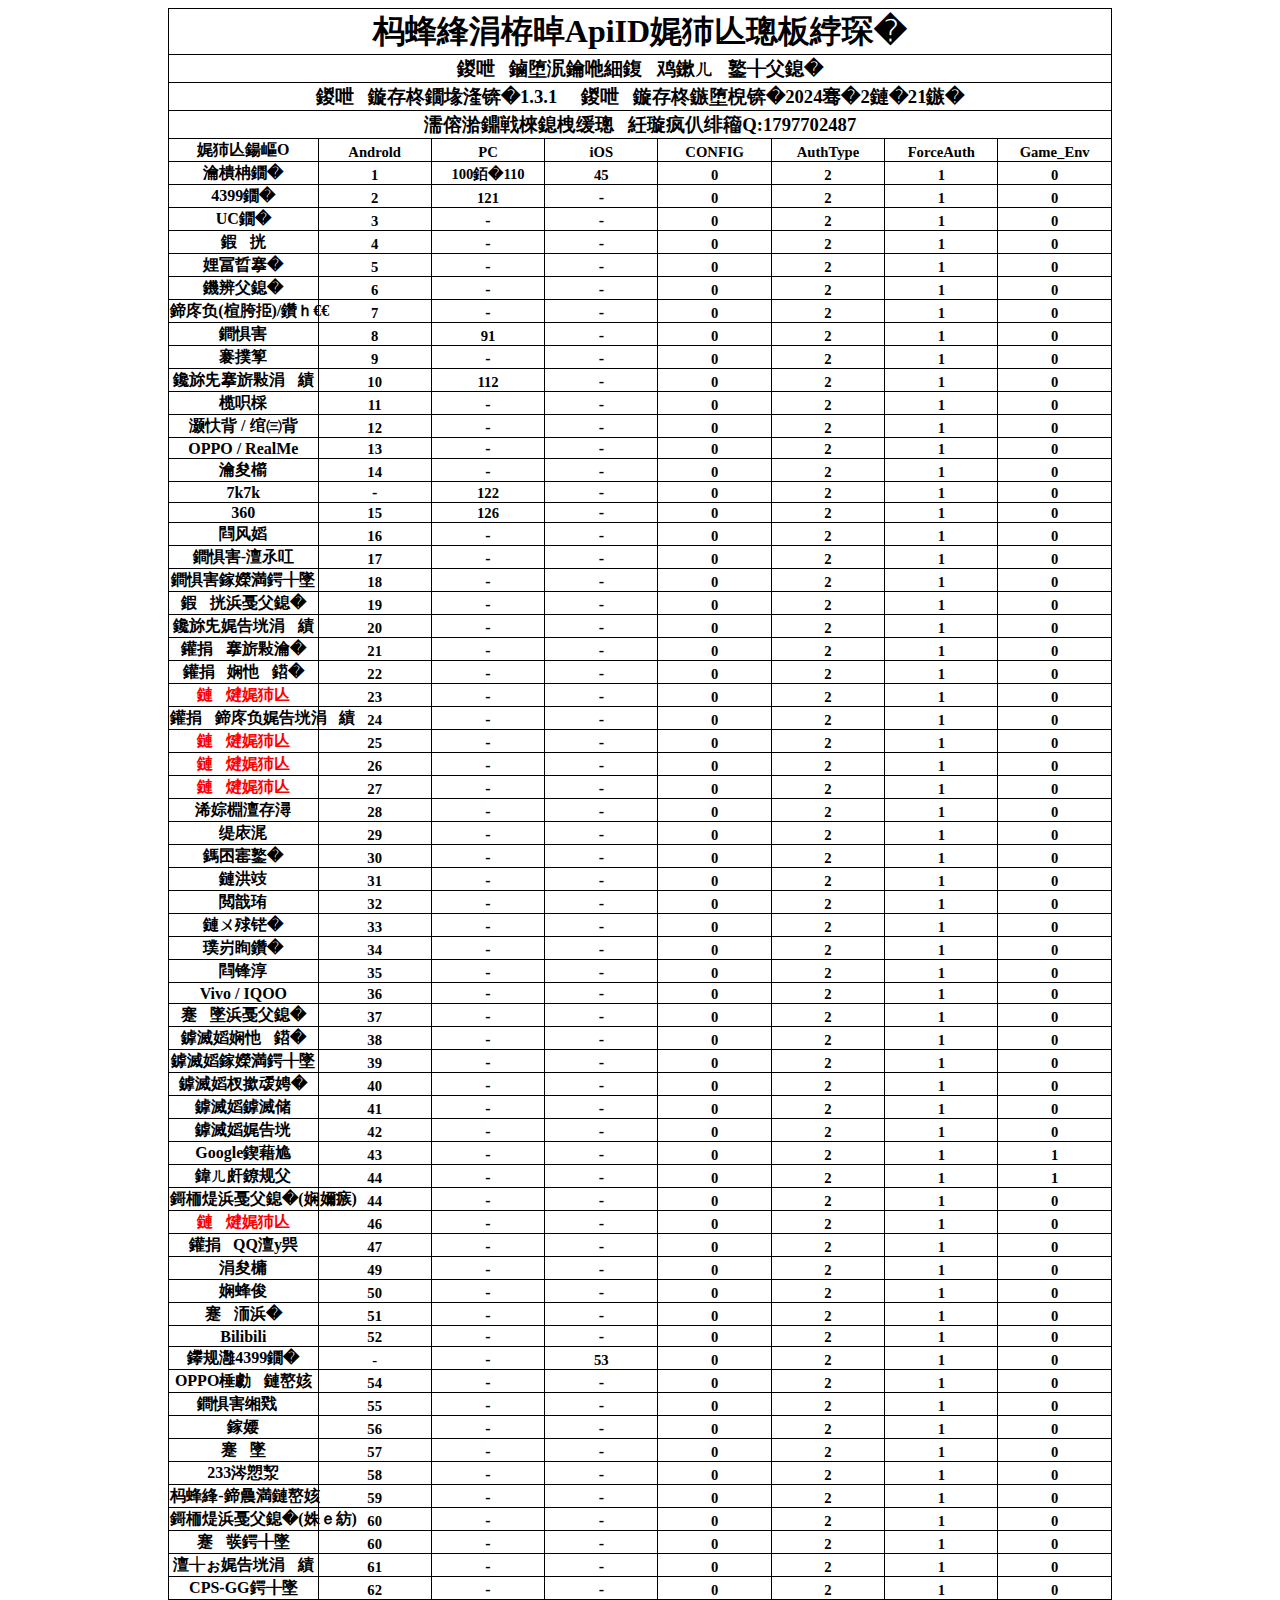
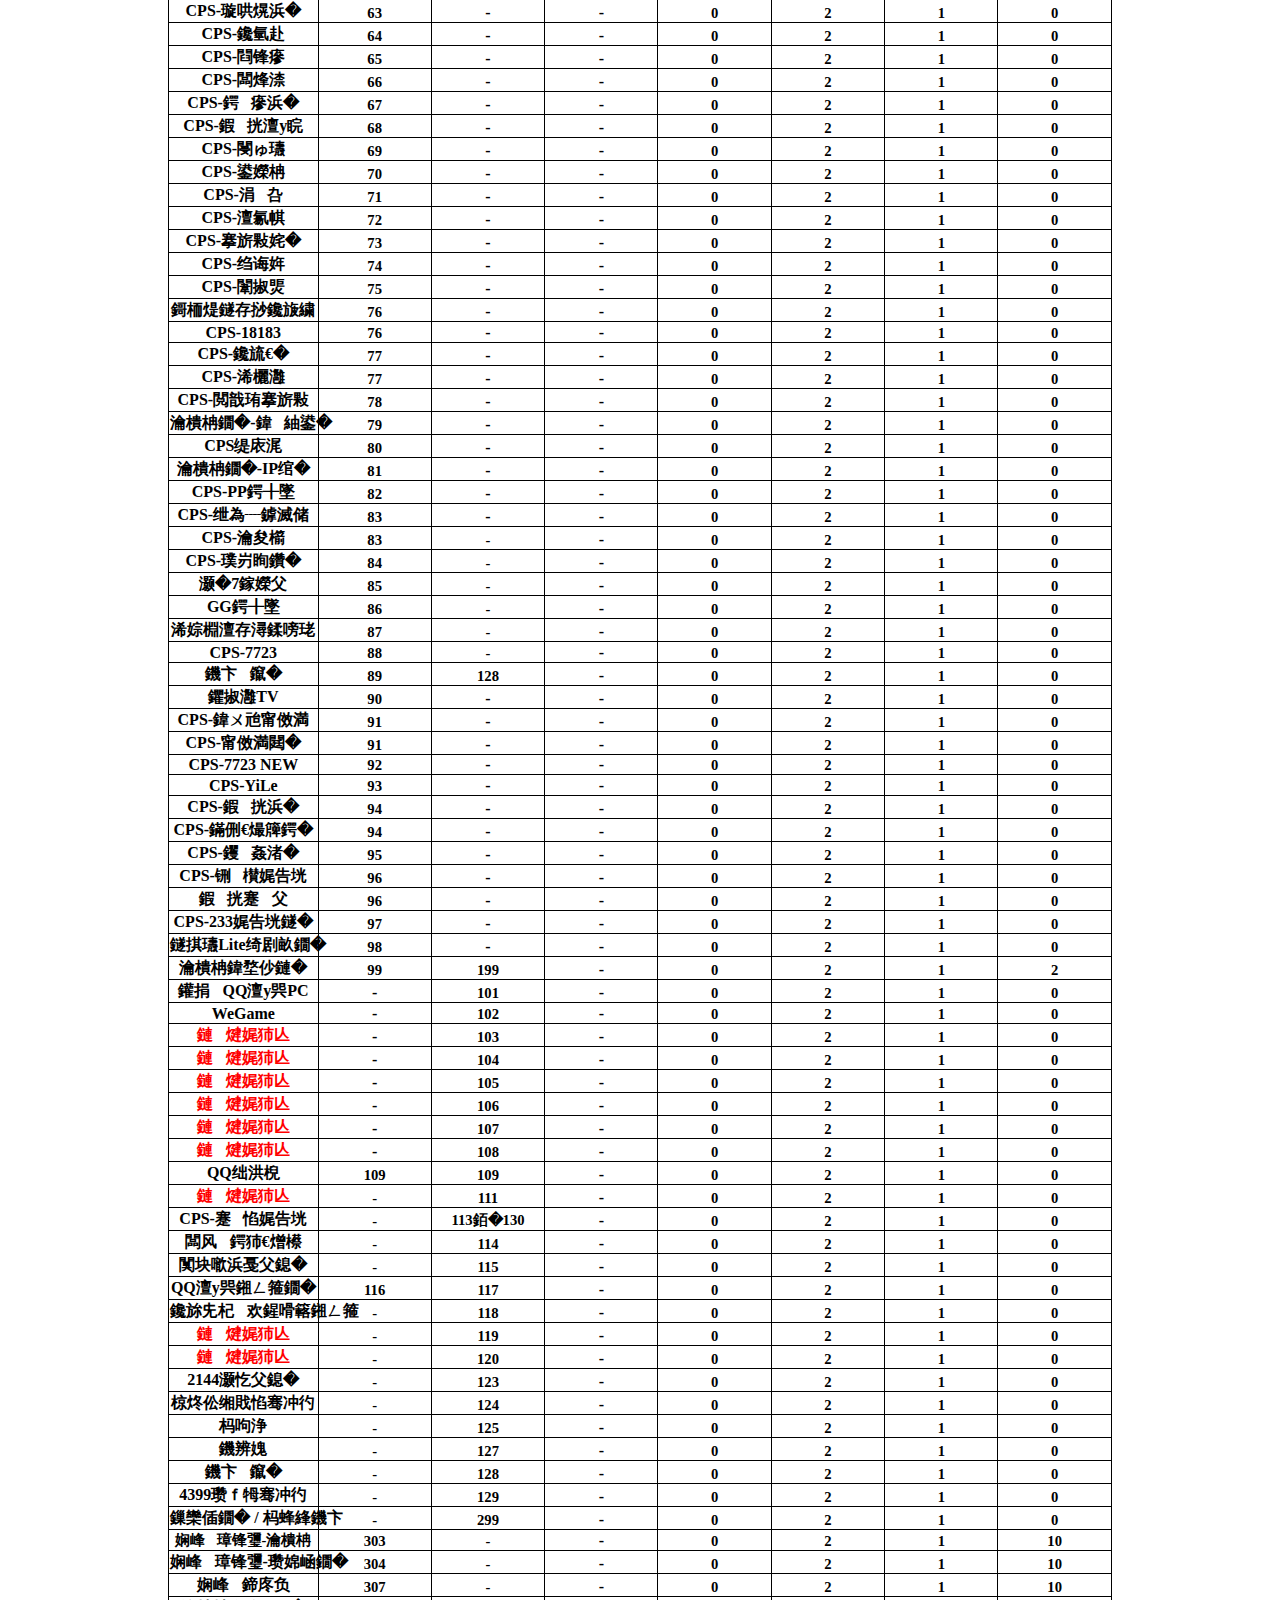
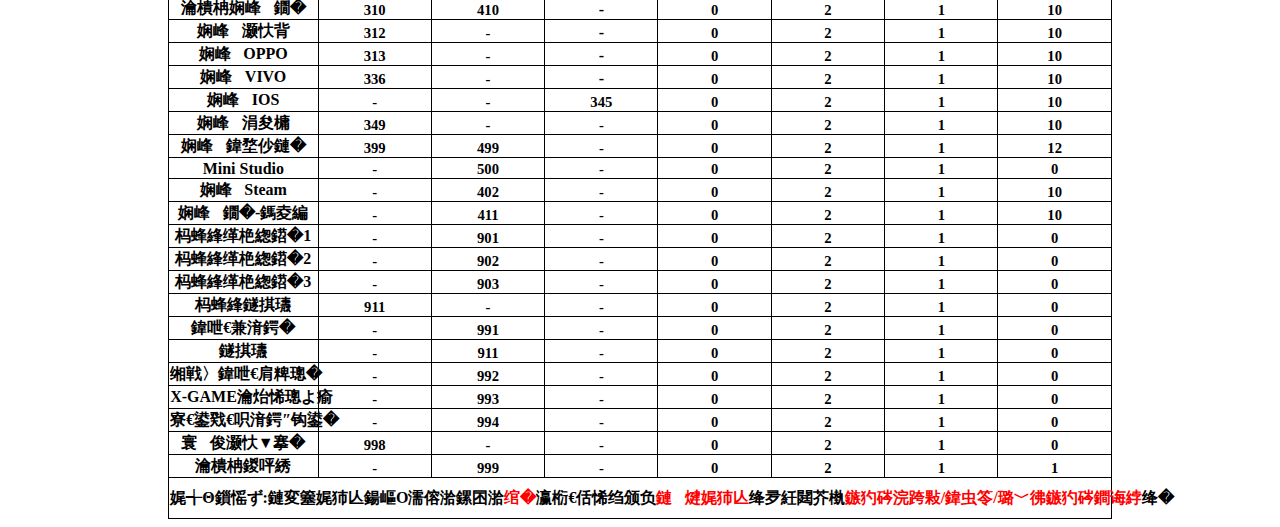
<file: index.html>
<html xmlns:o="urn:schemas-microsoft-com:office:office"
xmlns:x="urn:schemas-microsoft-com:office:excel"
xmlns="http://www.w3.org/TR/REC-html40">

<head>
<meta http-equiv=Content-Type content="text/html; charset=gb2312">
<meta name=ProgId content=Excel.Sheet>
<meta name=Generator content="Microsoft Excel 15">
<link rel=File-List href="迷你世界游戏渠道记录表.files/filelist.xml">
<style id="迷你世界游戏渠道记录表_21947_Styles">
<!--table
	{mso-displayed-decimal-separator:"\.";
	mso-displayed-thousand-separator:"\,";}
.font521947
	{color:windowtext;
	font-size:9.0pt;
	font-weight:400;
	font-style:normal;
	text-decoration:none;
	font-family:等线;
	mso-generic-font-family:auto;
	mso-font-charset:134;}
.font621947
	{color:red;
	font-size:12.0pt;
	font-weight:700;
	font-style:normal;
	text-decoration:none;
	font-family:等线;
	mso-generic-font-family:auto;
	mso-font-charset:134;}
.font721947
	{color:windowtext;
	font-size:12.0pt;
	font-weight:700;
	font-style:normal;
	text-decoration:none;
	font-family:等线;
	mso-generic-font-family:auto;
	mso-font-charset:134;}
.xl6321947
	{padding-top:1px;
	padding-right:1px;
	padding-left:1px;
	mso-ignore:padding;
	color:black;
	font-size:11.0pt;
	font-weight:400;
	font-style:normal;
	text-decoration:none;
	font-family:等线;
	mso-generic-font-family:auto;
	mso-font-charset:134;
	mso-number-format:General;
	text-align:center;
	vertical-align:bottom;
	mso-background-source:auto;
	mso-pattern:auto;
	white-space:nowrap;}
.xl6421947
	{padding-top:1px;
	padding-right:1px;
	padding-left:1px;
	mso-ignore:padding;
	color:black;
	font-size:12.0pt;
	font-weight:400;
	font-style:normal;
	text-decoration:none;
	font-family:等线;
	mso-generic-font-family:auto;
	mso-font-charset:134;
	mso-number-format:General;
	text-align:center;
	vertical-align:bottom;
	mso-background-source:auto;
	mso-pattern:auto;
	white-space:nowrap;}
.xl6521947
	{padding-top:1px;
	padding-right:1px;
	padding-left:1px;
	mso-ignore:padding;
	color:black;
	font-size:12.0pt;
	font-weight:700;
	font-style:normal;
	text-decoration:none;
	font-family:等线;
	mso-generic-font-family:auto;
	mso-font-charset:134;
	mso-number-format:General;
	text-align:center;
	vertical-align:bottom;
	border:.5pt solid windowtext;
	mso-background-source:auto;
	mso-pattern:auto;
	white-space:nowrap;}
.xl6621947
	{padding-top:1px;
	padding-right:1px;
	padding-left:1px;
	mso-ignore:padding;
	color:black;
	font-size:11.0pt;
	font-weight:700;
	font-style:normal;
	text-decoration:none;
	font-family:等线;
	mso-generic-font-family:auto;
	mso-font-charset:134;
	mso-number-format:General;
	text-align:center;
	vertical-align:bottom;
	border:.5pt solid windowtext;
	mso-background-source:auto;
	mso-pattern:auto;
	white-space:nowrap;}
.xl6721947
	{padding-top:1px;
	padding-right:1px;
	padding-left:1px;
	mso-ignore:padding;
	color:red;
	font-size:12.0pt;
	font-weight:700;
	font-style:normal;
	text-decoration:none;
	font-family:等线;
	mso-generic-font-family:auto;
	mso-font-charset:134;
	mso-number-format:General;
	text-align:center;
	vertical-align:bottom;
	border:.5pt solid windowtext;
	mso-background-source:auto;
	mso-pattern:auto;
	white-space:nowrap;}
.xl6821947
	{padding-top:1px;
	padding-right:1px;
	padding-left:1px;
	mso-ignore:padding;
	color:windowtext;
	font-size:12.0pt;
	font-weight:700;
	font-style:normal;
	text-decoration:none;
	font-family:等线;
	mso-generic-font-family:auto;
	mso-font-charset:134;
	mso-number-format:General;
	text-align:center;
	vertical-align:middle;
	border-top:.5pt solid windowtext;
	border-right:none;
	border-bottom:none;
	border-left:.5pt solid windowtext;
	mso-background-source:auto;
	mso-pattern:auto;
	white-space:nowrap;}
.xl6921947
	{padding-top:1px;
	padding-right:1px;
	padding-left:1px;
	mso-ignore:padding;
	color:windowtext;
	font-size:12.0pt;
	font-weight:700;
	font-style:normal;
	text-decoration:none;
	font-family:等线;
	mso-generic-font-family:auto;
	mso-font-charset:134;
	mso-number-format:General;
	text-align:center;
	vertical-align:middle;
	border-top:.5pt solid windowtext;
	border-right:none;
	border-bottom:none;
	border-left:none;
	mso-background-source:auto;
	mso-pattern:auto;
	white-space:nowrap;}
.xl7021947
	{padding-top:1px;
	padding-right:1px;
	padding-left:1px;
	mso-ignore:padding;
	color:windowtext;
	font-size:12.0pt;
	font-weight:700;
	font-style:normal;
	text-decoration:none;
	font-family:等线;
	mso-generic-font-family:auto;
	mso-font-charset:134;
	mso-number-format:General;
	text-align:center;
	vertical-align:middle;
	border-top:.5pt solid windowtext;
	border-right:.5pt solid windowtext;
	border-bottom:none;
	border-left:none;
	mso-background-source:auto;
	mso-pattern:auto;
	white-space:nowrap;}
.xl7121947
	{padding-top:1px;
	padding-right:1px;
	padding-left:1px;
	mso-ignore:padding;
	color:windowtext;
	font-size:12.0pt;
	font-weight:700;
	font-style:normal;
	text-decoration:none;
	font-family:等线;
	mso-generic-font-family:auto;
	mso-font-charset:134;
	mso-number-format:General;
	text-align:center;
	vertical-align:middle;
	border-top:none;
	border-right:none;
	border-bottom:.5pt solid windowtext;
	border-left:.5pt solid windowtext;
	mso-background-source:auto;
	mso-pattern:auto;
	white-space:nowrap;}
.xl7221947
	{padding-top:1px;
	padding-right:1px;
	padding-left:1px;
	mso-ignore:padding;
	color:windowtext;
	font-size:12.0pt;
	font-weight:700;
	font-style:normal;
	text-decoration:none;
	font-family:等线;
	mso-generic-font-family:auto;
	mso-font-charset:134;
	mso-number-format:General;
	text-align:center;
	vertical-align:middle;
	border-top:none;
	border-right:none;
	border-bottom:.5pt solid windowtext;
	border-left:none;
	mso-background-source:auto;
	mso-pattern:auto;
	white-space:nowrap;}
.xl7321947
	{padding-top:1px;
	padding-right:1px;
	padding-left:1px;
	mso-ignore:padding;
	color:windowtext;
	font-size:12.0pt;
	font-weight:700;
	font-style:normal;
	text-decoration:none;
	font-family:等线;
	mso-generic-font-family:auto;
	mso-font-charset:134;
	mso-number-format:General;
	text-align:center;
	vertical-align:middle;
	border-top:none;
	border-right:.5pt solid windowtext;
	border-bottom:.5pt solid windowtext;
	border-left:none;
	mso-background-source:auto;
	mso-pattern:auto;
	white-space:nowrap;}
.xl7421947
	{padding-top:1px;
	padding-right:1px;
	padding-left:1px;
	mso-ignore:padding;
	color:black;
	font-size:24.0pt;
	font-weight:700;
	font-style:normal;
	text-decoration:none;
	font-family:等线;
	mso-generic-font-family:auto;
	mso-font-charset:134;
	mso-number-format:General;
	text-align:center;
	vertical-align:bottom;
	border:.5pt solid windowtext;
	mso-background-source:auto;
	mso-pattern:auto;
	white-space:nowrap;}
.xl7521947
	{padding-top:1px;
	padding-right:1px;
	padding-left:1px;
	mso-ignore:padding;
	color:black;
	font-size:14.0pt;
	font-weight:700;
	font-style:normal;
	text-decoration:none;
	font-family:等线;
	mso-generic-font-family:auto;
	mso-font-charset:134;
	mso-number-format:General;
	text-align:center;
	vertical-align:middle;
	border:.5pt solid windowtext;
	mso-background-source:auto;
	mso-pattern:auto;
	white-space:nowrap;}
ruby
	{ruby-align:left;}
rt
	{color:windowtext;
	font-size:9.0pt;
	font-weight:400;
	font-style:normal;
	text-decoration:none;
	font-family:等线;
	mso-generic-font-family:auto;
	mso-font-charset:134;
	mso-char-type:none;}
-->
</style>
</head>

<body>
<!--[if !excel]>　　<![endif]-->
<!--下列信息由 Microsoft Excel 的发布为网页向导生成。-->
<!--如果同一条目从 Excel 中重新发布，则所有位于 DIV 标记之间的信息均将被替换。-->
<!----------------------------->
<!--“从 EXCEL 发布网页”向导开始-->
<!----------------------------->

<div id="迷你世界游戏渠道记录表_21947" align=center x:publishsource="Excel">

<table border=0 cellpadding=0 cellspacing=0 width=947 style='border-collapse:
 collapse;table-layout:fixed;width:707pt'>
 <col class=xl6421947 width=149 style='mso-width-source:userset;mso-width-alt:
 5290;width:112pt'>
 <col class=xl6321947 width=114 span=7 style='mso-width-source:userset;
 mso-width-alt:4039;width:85pt'>
 <tr height=41 style='mso-height-source:userset;height:30.6pt'>
  <td colspan=8 height=41 class=xl7421947 width=947 style='height:30.6pt;
  width:707pt'>迷你世界ApiID渠道记录表</td>
 </tr>
 <tr height=23 style='height:17.4pt'>
  <td colspan=8 height=23 class=xl7521947 style='height:17.4pt'>内容收集者：凯伦杨桃玩游戏</td>
 </tr>
 <tr height=23 style='height:17.4pt'>
  <td colspan=8 height=23 class=xl7521947 style='height:17.4pt'>内容更新版本：1.3.1<span
  style='mso-spacerun:yes'>&nbsp;&nbsp;&nbsp;&nbsp; </span>内容更新时间：2024年2月21日</td>
 </tr>
 <tr height=23 style='height:17.4pt'>
  <td colspan=8 height=23 class=xl7521947 style='height:17.4pt'>如有疑问或建议，请联系QQ:1797702487</td>
 </tr>
 <tr height=21 style='height:15.6pt'>
  <td height=21 class=xl6521947 style='height:15.6pt;border-top:none'>渠道名称</td>
  <td class=xl6621947 style='border-top:none;border-left:none'>Androld</td>
  <td class=xl6621947 style='border-top:none;border-left:none'>PC</td>
  <td class=xl6621947 style='border-top:none;border-left:none'>iOS</td>
  <td class=xl6621947 style='border-top:none;border-left:none'>CONFIG</td>
  <td class=xl6621947 style='border-top:none;border-left:none'>AuthType</td>
  <td class=xl6621947 style='border-top:none;border-left:none'>ForceAuth</td>
  <td class=xl6621947 style='border-top:none;border-left:none'>Game_Env</td>
 </tr>
 <tr height=21 style='height:15.6pt'>
  <td height=21 class=xl6521947 style='height:15.6pt;border-top:none'>官方版</td>
  <td class=xl6621947 style='border-top:none;border-left:none'>1</td>
  <td class=xl6621947 style='border-top:none;border-left:none'>100、110</td>
  <td class=xl6621947 style='border-top:none;border-left:none'>45</td>
  <td class=xl6621947 style='border-top:none;border-left:none'>0</td>
  <td class=xl6621947 style='border-top:none;border-left:none'>2</td>
  <td class=xl6621947 style='border-top:none;border-left:none'>1</td>
  <td class=xl6621947 style='border-top:none;border-left:none'>0</td>
 </tr>
 <tr height=21 style='height:15.6pt'>
  <td height=21 class=xl6521947 style='height:15.6pt;border-top:none'>4399版</td>
  <td class=xl6621947 style='border-top:none;border-left:none'>2</td>
  <td class=xl6621947 style='border-top:none;border-left:none'>121</td>
  <td class=xl6521947 style='border-top:none;border-left:none'>-</td>
  <td class=xl6621947 style='border-top:none;border-left:none'>0</td>
  <td class=xl6621947 style='border-top:none;border-left:none'>2</td>
  <td class=xl6621947 style='border-top:none;border-left:none'>1</td>
  <td class=xl6621947 style='border-top:none;border-left:none'>0</td>
 </tr>
 <tr height=21 style='height:15.6pt'>
  <td height=21 class=xl6521947 style='height:15.6pt;border-top:none'>UC版</td>
  <td class=xl6621947 style='border-top:none;border-left:none'>3</td>
  <td class=xl6521947 style='border-top:none;border-left:none'>-</td>
  <td class=xl6521947 style='border-top:none;border-left:none'>-</td>
  <td class=xl6621947 style='border-top:none;border-left:none'>0</td>
  <td class=xl6621947 style='border-top:none;border-left:none'>2</td>
  <td class=xl6621947 style='border-top:none;border-left:none'>1</td>
  <td class=xl6621947 style='border-top:none;border-left:none'>0</td>
 </tr>
 <tr height=21 style='height:15.6pt'>
  <td height=21 class=xl6521947 style='height:15.6pt;border-top:none'>咪咕</td>
  <td class=xl6621947 style='border-top:none;border-left:none'>4</td>
  <td class=xl6521947 style='border-top:none;border-left:none'>-</td>
  <td class=xl6521947 style='border-top:none;border-left:none'>-</td>
  <td class=xl6621947 style='border-top:none;border-left:none'>0</td>
  <td class=xl6621947 style='border-top:none;border-left:none'>2</td>
  <td class=xl6621947 style='border-top:none;border-left:none'>1</td>
  <td class=xl6621947 style='border-top:none;border-left:none'>0</td>
 </tr>
 <tr height=21 style='height:15.6pt'>
  <td height=21 class=xl6521947 style='height:15.6pt;border-top:none'>沃商店</td>
  <td class=xl6621947 style='border-top:none;border-left:none'>5</td>
  <td class=xl6521947 style='border-top:none;border-left:none'>-</td>
  <td class=xl6521947 style='border-top:none;border-left:none'>-</td>
  <td class=xl6621947 style='border-top:none;border-left:none'>0</td>
  <td class=xl6621947 style='border-top:none;border-left:none'>2</td>
  <td class=xl6621947 style='border-top:none;border-left:none'>1</td>
  <td class=xl6621947 style='border-top:none;border-left:none'>0</td>
 </tr>
 <tr height=21 style='height:15.6pt'>
  <td height=21 class=xl6521947 style='height:15.6pt;border-top:none'>爱游戏</td>
  <td class=xl6621947 style='border-top:none;border-left:none'>6</td>
  <td class=xl6521947 style='border-top:none;border-left:none'>-</td>
  <td class=xl6521947 style='border-top:none;border-left:none'>-</td>
  <td class=xl6621947 style='border-top:none;border-left:none'>0</td>
  <td class=xl6621947 style='border-top:none;border-left:none'>2</td>
  <td class=xl6621947 style='border-top:none;border-left:none'>1</td>
  <td class=xl6621947 style='border-top:none;border-left:none'>0</td>
 </tr>
 <tr height=21 style='height:15.6pt'>
  <td height=21 class=xl6521947 style='height:15.6pt;border-top:none'>华为(鸿蒙)/荣耀</td>
  <td class=xl6621947 style='border-top:none;border-left:none'>7</td>
  <td class=xl6521947 style='border-top:none;border-left:none'>-</td>
  <td class=xl6521947 style='border-top:none;border-left:none'>-</td>
  <td class=xl6621947 style='border-top:none;border-left:none'>0</td>
  <td class=xl6621947 style='border-top:none;border-left:none'>2</td>
  <td class=xl6621947 style='border-top:none;border-left:none'>1</td>
  <td class=xl6621947 style='border-top:none;border-left:none'>0</td>
 </tr>
 <tr height=21 style='height:15.6pt'>
  <td height=21 class=xl6521947 style='height:15.6pt;border-top:none'>百度</td>
  <td class=xl6621947 style='border-top:none;border-left:none'>8</td>
  <td class=xl6621947 style='border-top:none;border-left:none'>91</td>
  <td class=xl6521947 style='border-top:none;border-left:none'>-</td>
  <td class=xl6621947 style='border-top:none;border-left:none'>0</td>
  <td class=xl6621947 style='border-top:none;border-left:none'>2</td>
  <td class=xl6621947 style='border-top:none;border-left:none'>1</td>
  <td class=xl6621947 style='border-top:none;border-left:none'>0</td>
 </tr>
 <tr height=21 style='height:15.6pt'>
  <td height=21 class=xl6521947 style='height:15.6pt;border-top:none'>当乐</td>
  <td class=xl6621947 style='border-top:none;border-left:none'>9</td>
  <td class=xl6521947 style='border-top:none;border-left:none'>-</td>
  <td class=xl6521947 style='border-top:none;border-left:none'>-</td>
  <td class=xl6621947 style='border-top:none;border-left:none'>0</td>
  <td class=xl6621947 style='border-top:none;border-left:none'>2</td>
  <td class=xl6621947 style='border-top:none;border-left:none'>1</td>
  <td class=xl6621947 style='border-top:none;border-left:none'>0</td>
 </tr>
 <tr height=21 style='height:15.6pt'>
  <td height=21 class=xl6521947 style='height:15.6pt;border-top:none'>联想应用中心</td>
  <td class=xl6621947 style='border-top:none;border-left:none'>10</td>
  <td class=xl6621947 style='border-top:none;border-left:none'>112</td>
  <td class=xl6521947 style='border-top:none;border-left:none'>-</td>
  <td class=xl6621947 style='border-top:none;border-left:none'>0</td>
  <td class=xl6621947 style='border-top:none;border-left:none'>2</td>
  <td class=xl6621947 style='border-top:none;border-left:none'>1</td>
  <td class=xl6621947 style='border-top:none;border-left:none'>0</td>
 </tr>
 <tr height=21 style='height:15.6pt'>
  <td height=21 class=xl6521947 style='height:15.6pt;border-top:none'>魅族</td>
  <td class=xl6621947 style='border-top:none;border-left:none'>11</td>
  <td class=xl6521947 style='border-top:none;border-left:none'>-</td>
  <td class=xl6521947 style='border-top:none;border-left:none'>-</td>
  <td class=xl6621947 style='border-top:none;border-left:none'>0</td>
  <td class=xl6621947 style='border-top:none;border-left:none'>2</td>
  <td class=xl6621947 style='border-top:none;border-left:none'>1</td>
  <td class=xl6621947 style='border-top:none;border-left:none'>0</td>
 </tr>
 <tr height=21 style='height:15.6pt'>
  <td height=21 class=xl6521947 style='height:15.6pt;border-top:none'>小米 / 红米</td>
  <td class=xl6621947 style='border-top:none;border-left:none'>12</td>
  <td class=xl6521947 style='border-top:none;border-left:none'>-</td>
  <td class=xl6521947 style='border-top:none;border-left:none'>-</td>
  <td class=xl6621947 style='border-top:none;border-left:none'>0</td>
  <td class=xl6621947 style='border-top:none;border-left:none'>2</td>
  <td class=xl6621947 style='border-top:none;border-left:none'>1</td>
  <td class=xl6621947 style='border-top:none;border-left:none'>0</td>
 </tr>
 <tr height=21 style='height:15.6pt'>
  <td height=21 class=xl6521947 style='height:15.6pt;border-top:none'>OPPO /
  RealMe</td>
  <td class=xl6621947 style='border-top:none;border-left:none'>13</td>
  <td class=xl6521947 style='border-top:none;border-left:none'>-</td>
  <td class=xl6521947 style='border-top:none;border-left:none'>-</td>
  <td class=xl6621947 style='border-top:none;border-left:none'>0</td>
  <td class=xl6621947 style='border-top:none;border-left:none'>2</td>
  <td class=xl6621947 style='border-top:none;border-left:none'>1</td>
  <td class=xl6621947 style='border-top:none;border-left:none'>0</td>
 </tr>
 <tr height=21 style='height:15.6pt'>
  <td height=21 class=xl6521947 style='height:15.6pt;border-top:none'>安智</td>
  <td class=xl6621947 style='border-top:none;border-left:none'>14</td>
  <td class=xl6521947 style='border-top:none;border-left:none'>-</td>
  <td class=xl6521947 style='border-top:none;border-left:none'>-</td>
  <td class=xl6621947 style='border-top:none;border-left:none'>0</td>
  <td class=xl6621947 style='border-top:none;border-left:none'>2</td>
  <td class=xl6621947 style='border-top:none;border-left:none'>1</td>
  <td class=xl6621947 style='border-top:none;border-left:none'>0</td>
 </tr>
 <tr height=21 style='height:15.6pt'>
  <td height=21 class=xl6521947 style='height:15.6pt;border-top:none'>7k7k</td>
  <td class=xl6521947 style='border-top:none;border-left:none'>-</td>
  <td class=xl6621947 style='border-top:none;border-left:none'>122</td>
  <td class=xl6521947 style='border-top:none;border-left:none'>-</td>
  <td class=xl6621947 style='border-top:none;border-left:none'>0</td>
  <td class=xl6621947 style='border-top:none;border-left:none'>2</td>
  <td class=xl6621947 style='border-top:none;border-left:none'>1</td>
  <td class=xl6621947 style='border-top:none;border-left:none'>0</td>
 </tr>
 <tr height=21 style='height:15.6pt'>
  <td height=21 class=xl6521947 style='height:15.6pt;border-top:none'>360</td>
  <td class=xl6621947 style='border-top:none;border-left:none'>15</td>
  <td class=xl6621947 style='border-top:none;border-left:none'>126</td>
  <td class=xl6521947 style='border-top:none;border-left:none'>-</td>
  <td class=xl6621947 style='border-top:none;border-left:none'>0</td>
  <td class=xl6621947 style='border-top:none;border-left:none'>2</td>
  <td class=xl6621947 style='border-top:none;border-left:none'>1</td>
  <td class=xl6621947 style='border-top:none;border-left:none'>0</td>
 </tr>
 <tr height=21 style='height:15.6pt'>
  <td height=21 class=xl6521947 style='height:15.6pt;border-top:none'>酷狗</td>
  <td class=xl6621947 style='border-top:none;border-left:none'>16</td>
  <td class=xl6521947 style='border-top:none;border-left:none'>-</td>
  <td class=xl6521947 style='border-top:none;border-left:none'>-</td>
  <td class=xl6621947 style='border-top:none;border-left:none'>0</td>
  <td class=xl6621947 style='border-top:none;border-left:none'>2</td>
  <td class=xl6621947 style='border-top:none;border-left:none'>1</td>
  <td class=xl6621947 style='border-top:none;border-left:none'>0</td>
 </tr>
 <tr height=21 style='height:15.6pt'>
  <td height=21 class=xl6521947 style='height:15.6pt;border-top:none'>百度-多酷</td>
  <td class=xl6621947 style='border-top:none;border-left:none'>17</td>
  <td class=xl6521947 style='border-top:none;border-left:none'>-</td>
  <td class=xl6521947 style='border-top:none;border-left:none'>-</td>
  <td class=xl6621947 style='border-top:none;border-left:none'>0</td>
  <td class=xl6621947 style='border-top:none;border-left:none'>2</td>
  <td class=xl6621947 style='border-top:none;border-left:none'>1</td>
  <td class=xl6621947 style='border-top:none;border-left:none'>0</td>
 </tr>
 <tr height=21 style='height:15.6pt'>
  <td height=21 class=xl6521947 style='height:15.6pt;border-top:none'>百度手机助手</td>
  <td class=xl6621947 style='border-top:none;border-left:none'>18</td>
  <td class=xl6521947 style='border-top:none;border-left:none'>-</td>
  <td class=xl6521947 style='border-top:none;border-left:none'>-</td>
  <td class=xl6621947 style='border-top:none;border-left:none'>0</td>
  <td class=xl6621947 style='border-top:none;border-left:none'>2</td>
  <td class=xl6621947 style='border-top:none;border-left:none'>1</td>
  <td class=xl6621947 style='border-top:none;border-left:none'>0</td>
 </tr>
 <tr height=21 style='height:15.6pt'>
  <td height=21 class=xl6521947 style='height:15.6pt;border-top:none'>咪咕云游戏</td>
  <td class=xl6621947 style='border-top:none;border-left:none'>19</td>
  <td class=xl6521947 style='border-top:none;border-left:none'>-</td>
  <td class=xl6521947 style='border-top:none;border-left:none'>-</td>
  <td class=xl6621947 style='border-top:none;border-left:none'>0</td>
  <td class=xl6621947 style='border-top:none;border-left:none'>2</td>
  <td class=xl6621947 style='border-top:none;border-left:none'>1</td>
  <td class=xl6621947 style='border-top:none;border-left:none'>0</td>
 </tr>
 <tr height=21 style='height:15.6pt'>
  <td height=21 class=xl6521947 style='height:15.6pt;border-top:none'>联想游戏中心</td>
  <td class=xl6621947 style='border-top:none;border-left:none'>20</td>
  <td class=xl6521947 style='border-top:none;border-left:none'>-</td>
  <td class=xl6521947 style='border-top:none;border-left:none'>-</td>
  <td class=xl6621947 style='border-top:none;border-left:none'>0</td>
  <td class=xl6621947 style='border-top:none;border-left:none'>2</td>
  <td class=xl6621947 style='border-top:none;border-left:none'>1</td>
  <td class=xl6621947 style='border-top:none;border-left:none'>0</td>
 </tr>
 <tr height=21 style='height:15.6pt'>
  <td height=21 class=xl6521947 style='height:15.6pt;border-top:none'>腾讯应用宝</td>
  <td class=xl6621947 style='border-top:none;border-left:none'>21</td>
  <td class=xl6521947 style='border-top:none;border-left:none'>-</td>
  <td class=xl6521947 style='border-top:none;border-left:none'>-</td>
  <td class=xl6621947 style='border-top:none;border-left:none'>0</td>
  <td class=xl6621947 style='border-top:none;border-left:none'>2</td>
  <td class=xl6621947 style='border-top:none;border-left:none'>1</td>
  <td class=xl6621947 style='border-top:none;border-left:none'>0</td>
 </tr>
 <tr height=21 style='height:15.6pt'>
  <td height=21 class=xl6521947 style='height:15.6pt;border-top:none'>腾讯浏览器</td>
  <td class=xl6621947 style='border-top:none;border-left:none'>22</td>
  <td class=xl6521947 style='border-top:none;border-left:none'>-</td>
  <td class=xl6521947 style='border-top:none;border-left:none'>-</td>
  <td class=xl6621947 style='border-top:none;border-left:none'>0</td>
  <td class=xl6621947 style='border-top:none;border-left:none'>2</td>
  <td class=xl6621947 style='border-top:none;border-left:none'>1</td>
  <td class=xl6621947 style='border-top:none;border-left:none'>0</td>
 </tr>
 <tr height=21 style='height:15.6pt'>
  <td height=21 class=xl6721947 style='height:15.6pt;border-top:none'>未知渠道</td>
  <td class=xl6621947 style='border-top:none;border-left:none'>23</td>
  <td class=xl6521947 style='border-top:none;border-left:none'>-</td>
  <td class=xl6521947 style='border-top:none;border-left:none'>-</td>
  <td class=xl6621947 style='border-top:none;border-left:none'>0</td>
  <td class=xl6621947 style='border-top:none;border-left:none'>2</td>
  <td class=xl6621947 style='border-top:none;border-left:none'>1</td>
  <td class=xl6621947 style='border-top:none;border-left:none'>0</td>
 </tr>
 <tr height=21 style='height:15.6pt'>
  <td height=21 class=xl6521947 style='height:15.6pt;border-top:none'>腾讯华为游戏中心</td>
  <td class=xl6621947 style='border-top:none;border-left:none'>24</td>
  <td class=xl6521947 style='border-top:none;border-left:none'>-</td>
  <td class=xl6521947 style='border-top:none;border-left:none'>-</td>
  <td class=xl6621947 style='border-top:none;border-left:none'>0</td>
  <td class=xl6621947 style='border-top:none;border-left:none'>2</td>
  <td class=xl6621947 style='border-top:none;border-left:none'>1</td>
  <td class=xl6621947 style='border-top:none;border-left:none'>0</td>
 </tr>
 <tr height=21 style='height:15.6pt'>
  <td height=21 class=xl6721947 style='height:15.6pt;border-top:none'>未知渠道</td>
  <td class=xl6621947 style='border-top:none;border-left:none'>25</td>
  <td class=xl6521947 style='border-top:none;border-left:none'>-</td>
  <td class=xl6521947 style='border-top:none;border-left:none'>-</td>
  <td class=xl6621947 style='border-top:none;border-left:none'>0</td>
  <td class=xl6621947 style='border-top:none;border-left:none'>2</td>
  <td class=xl6621947 style='border-top:none;border-left:none'>1</td>
  <td class=xl6621947 style='border-top:none;border-left:none'>0</td>
 </tr>
 <tr height=21 style='height:15.6pt'>
  <td height=21 class=xl6721947 style='height:15.6pt;border-top:none'>未知渠道</td>
  <td class=xl6621947 style='border-top:none;border-left:none'>26</td>
  <td class=xl6521947 style='border-top:none;border-left:none'>-</td>
  <td class=xl6521947 style='border-top:none;border-left:none'>-</td>
  <td class=xl6621947 style='border-top:none;border-left:none'>0</td>
  <td class=xl6621947 style='border-top:none;border-left:none'>2</td>
  <td class=xl6621947 style='border-top:none;border-left:none'>1</td>
  <td class=xl6621947 style='border-top:none;border-left:none'>0</td>
 </tr>
 <tr height=21 style='height:15.6pt'>
  <td height=21 class=xl6721947 style='height:15.6pt;border-top:none'>未知渠道</td>
  <td class=xl6621947 style='border-top:none;border-left:none'>27</td>
  <td class=xl6521947 style='border-top:none;border-left:none'>-</td>
  <td class=xl6521947 style='border-top:none;border-left:none'>-</td>
  <td class=xl6621947 style='border-top:none;border-left:none'>0</td>
  <td class=xl6621947 style='border-top:none;border-left:none'>2</td>
  <td class=xl6621947 style='border-top:none;border-left:none'>1</td>
  <td class=xl6621947 style='border-top:none;border-left:none'>0</td>
 </tr>
 <tr height=21 style='height:15.6pt'>
  <td height=21 class=xl6521947 style='height:15.6pt;border-top:none'>今日头条</td>
  <td class=xl6621947 style='border-top:none;border-left:none'>28</td>
  <td class=xl6521947 style='border-top:none;border-left:none'>-</td>
  <td class=xl6521947 style='border-top:none;border-left:none'>-</td>
  <td class=xl6621947 style='border-top:none;border-left:none'>0</td>
  <td class=xl6621947 style='border-top:none;border-left:none'>2</td>
  <td class=xl6621947 style='border-top:none;border-left:none'>1</td>
  <td class=xl6621947 style='border-top:none;border-left:none'>0</td>
 </tr>
 <tr height=21 style='height:15.6pt'>
  <td height=21 class=xl6521947 style='height:15.6pt;border-top:none'>美图</td>
  <td class=xl6621947 style='border-top:none;border-left:none'>29</td>
  <td class=xl6521947 style='border-top:none;border-left:none'>-</td>
  <td class=xl6521947 style='border-top:none;border-left:none'>-</td>
  <td class=xl6621947 style='border-top:none;border-left:none'>0</td>
  <td class=xl6621947 style='border-top:none;border-left:none'>2</td>
  <td class=xl6621947 style='border-top:none;border-left:none'>1</td>
  <td class=xl6621947 style='border-top:none;border-left:none'>0</td>
 </tr>
 <tr height=21 style='height:15.6pt'>
  <td height=21 class=xl6521947 style='height:15.6pt;border-top:none'>拇指玩</td>
  <td class=xl6621947 style='border-top:none;border-left:none'>30</td>
  <td class=xl6521947 style='border-top:none;border-left:none'>-</td>
  <td class=xl6521947 style='border-top:none;border-left:none'>-</td>
  <td class=xl6621947 style='border-top:none;border-left:none'>0</td>
  <td class=xl6621947 style='border-top:none;border-left:none'>2</td>
  <td class=xl6621947 style='border-top:none;border-left:none'>1</td>
  <td class=xl6621947 style='border-top:none;border-left:none'>0</td>
 </tr>
 <tr height=21 style='height:15.6pt'>
  <td height=21 class=xl6521947 style='height:15.6pt;border-top:none'>机锋</td>
  <td class=xl6621947 style='border-top:none;border-left:none'>31</td>
  <td class=xl6521947 style='border-top:none;border-left:none'>-</td>
  <td class=xl6521947 style='border-top:none;border-left:none'>-</td>
  <td class=xl6621947 style='border-top:none;border-left:none'>0</td>
  <td class=xl6621947 style='border-top:none;border-left:none'>2</td>
  <td class=xl6621947 style='border-top:none;border-left:none'>1</td>
  <td class=xl6621947 style='border-top:none;border-left:none'>0</td>
 </tr>
 <tr height=21 style='height:15.6pt'>
  <td height=21 class=xl6521947 style='height:15.6pt;border-top:none'>金立</td>
  <td class=xl6621947 style='border-top:none;border-left:none'>32</td>
  <td class=xl6521947 style='border-top:none;border-left:none'>-</td>
  <td class=xl6521947 style='border-top:none;border-left:none'>-</td>
  <td class=xl6621947 style='border-top:none;border-left:none'>0</td>
  <td class=xl6621947 style='border-top:none;border-left:none'>2</td>
  <td class=xl6621947 style='border-top:none;border-left:none'>1</td>
  <td class=xl6621947 style='border-top:none;border-left:none'>0</td>
 </tr>
 <tr height=21 style='height:15.6pt'>
  <td height=21 class=xl6521947 style='height:15.6pt;border-top:none'>木蚂蚁</td>
  <td class=xl6621947 style='border-top:none;border-left:none'>33</td>
  <td class=xl6521947 style='border-top:none;border-left:none'>-</td>
  <td class=xl6521947 style='border-top:none;border-left:none'>-</td>
  <td class=xl6621947 style='border-top:none;border-left:none'>0</td>
  <td class=xl6621947 style='border-top:none;border-left:none'>2</td>
  <td class=xl6621947 style='border-top:none;border-left:none'>1</td>
  <td class=xl6621947 style='border-top:none;border-left:none'>0</td>
 </tr>
 <tr height=21 style='height:15.6pt'>
  <td height=21 class=xl6521947 style='height:15.6pt;border-top:none'>豌豆荚</td>
  <td class=xl6621947 style='border-top:none;border-left:none'>34</td>
  <td class=xl6521947 style='border-top:none;border-left:none'>-</td>
  <td class=xl6521947 style='border-top:none;border-left:none'>-</td>
  <td class=xl6621947 style='border-top:none;border-left:none'>0</td>
  <td class=xl6621947 style='border-top:none;border-left:none'>2</td>
  <td class=xl6621947 style='border-top:none;border-left:none'>1</td>
  <td class=xl6621947 style='border-top:none;border-left:none'>0</td>
 </tr>
 <tr height=21 style='height:15.6pt'>
  <td height=21 class=xl6521947 style='height:15.6pt;border-top:none'>酷派</td>
  <td class=xl6621947 style='border-top:none;border-left:none'>35</td>
  <td class=xl6521947 style='border-top:none;border-left:none'>-</td>
  <td class=xl6521947 style='border-top:none;border-left:none'>-</td>
  <td class=xl6621947 style='border-top:none;border-left:none'>0</td>
  <td class=xl6621947 style='border-top:none;border-left:none'>2</td>
  <td class=xl6621947 style='border-top:none;border-left:none'>1</td>
  <td class=xl6621947 style='border-top:none;border-left:none'>0</td>
 </tr>
 <tr height=21 style='height:15.6pt'>
  <td height=21 class=xl6521947 style='height:15.6pt;border-top:none'>Vivo /
  IQOO</td>
  <td class=xl6621947 style='border-top:none;border-left:none'>36</td>
  <td class=xl6521947 style='border-top:none;border-left:none'>-</td>
  <td class=xl6521947 style='border-top:none;border-left:none'>-</td>
  <td class=xl6621947 style='border-top:none;border-left:none'>0</td>
  <td class=xl6621947 style='border-top:none;border-left:none'>2</td>
  <td class=xl6621947 style='border-top:none;border-left:none'>1</td>
  <td class=xl6621947 style='border-top:none;border-left:none'>0</td>
 </tr>
 <tr height=21 style='height:15.6pt'>
  <td height=21 class=xl6521947 style='height:15.6pt;border-top:none'>快手云游戏</td>
  <td class=xl6621947 style='border-top:none;border-left:none'>37</td>
  <td class=xl6521947 style='border-top:none;border-left:none'>-</td>
  <td class=xl6521947 style='border-top:none;border-left:none'>-</td>
  <td class=xl6621947 style='border-top:none;border-left:none'>0</td>
  <td class=xl6621947 style='border-top:none;border-left:none'>2</td>
  <td class=xl6621947 style='border-top:none;border-left:none'>1</td>
  <td class=xl6621947 style='border-top:none;border-left:none'>0</td>
 </tr>
 <tr height=21 style='height:15.6pt'>
  <td height=21 class=xl6521947 style='height:15.6pt;border-top:none'>搜狗浏览器</td>
  <td class=xl6621947 style='border-top:none;border-left:none'>38</td>
  <td class=xl6521947 style='border-top:none;border-left:none'>-</td>
  <td class=xl6521947 style='border-top:none;border-left:none'>-</td>
  <td class=xl6621947 style='border-top:none;border-left:none'>0</td>
  <td class=xl6621947 style='border-top:none;border-left:none'>2</td>
  <td class=xl6621947 style='border-top:none;border-left:none'>1</td>
  <td class=xl6621947 style='border-top:none;border-left:none'>0</td>
 </tr>
 <tr height=21 style='height:15.6pt'>
  <td height=21 class=xl6521947 style='height:15.6pt;border-top:none'>搜狗手机助手</td>
  <td class=xl6621947 style='border-top:none;border-left:none'>39</td>
  <td class=xl6521947 style='border-top:none;border-left:none'>-</td>
  <td class=xl6521947 style='border-top:none;border-left:none'>-</td>
  <td class=xl6621947 style='border-top:none;border-left:none'>0</td>
  <td class=xl6621947 style='border-top:none;border-left:none'>2</td>
  <td class=xl6621947 style='border-top:none;border-left:none'>1</td>
  <td class=xl6621947 style='border-top:none;border-left:none'>0</td>
 </tr>
 <tr height=21 style='height:15.6pt'>
  <td height=21 class=xl6521947 style='height:15.6pt;border-top:none'>搜狗输入法</td>
  <td class=xl6621947 style='border-top:none;border-left:none'>40</td>
  <td class=xl6521947 style='border-top:none;border-left:none'>-</td>
  <td class=xl6521947 style='border-top:none;border-left:none'>-</td>
  <td class=xl6621947 style='border-top:none;border-left:none'>0</td>
  <td class=xl6621947 style='border-top:none;border-left:none'>2</td>
  <td class=xl6621947 style='border-top:none;border-left:none'>1</td>
  <td class=xl6621947 style='border-top:none;border-left:none'>0</td>
 </tr>
 <tr height=21 style='height:15.6pt'>
  <td height=21 class=xl6521947 style='height:15.6pt;border-top:none'>搜狗搜索</td>
  <td class=xl6621947 style='border-top:none;border-left:none'>41</td>
  <td class=xl6521947 style='border-top:none;border-left:none'>-</td>
  <td class=xl6521947 style='border-top:none;border-left:none'>-</td>
  <td class=xl6621947 style='border-top:none;border-left:none'>0</td>
  <td class=xl6621947 style='border-top:none;border-left:none'>2</td>
  <td class=xl6621947 style='border-top:none;border-left:none'>1</td>
  <td class=xl6621947 style='border-top:none;border-left:none'>0</td>
 </tr>
 <tr height=21 style='height:15.6pt'>
  <td height=21 class=xl6521947 style='height:15.6pt;border-top:none'>搜狗游戏</td>
  <td class=xl6621947 style='border-top:none;border-left:none'>42</td>
  <td class=xl6521947 style='border-top:none;border-left:none'>-</td>
  <td class=xl6521947 style='border-top:none;border-left:none'>-</td>
  <td class=xl6621947 style='border-top:none;border-left:none'>0</td>
  <td class=xl6621947 style='border-top:none;border-left:none'>2</td>
  <td class=xl6621947 style='border-top:none;border-left:none'>1</td>
  <td class=xl6621947 style='border-top:none;border-left:none'>0</td>
 </tr>
 <tr height=21 style='height:15.6pt'>
  <td height=21 class=xl6521947 style='height:15.6pt;border-top:none'>Google国区</td>
  <td class=xl6621947 style='border-top:none;border-left:none'>43</td>
  <td class=xl6521947 style='border-top:none;border-left:none'>-</td>
  <td class=xl6521947 style='border-top:none;border-left:none'>-</td>
  <td class=xl6621947 style='border-top:none;border-left:none'>0</td>
  <td class=xl6621947 style='border-top:none;border-left:none'>2</td>
  <td class=xl6621947 style='border-top:none;border-left:none'>1</td>
  <td class=xl6621947 style='border-top:none;border-left:none'>1</td>
 </tr>
 <tr height=21 style='height:15.6pt'>
  <td height=21 class=xl6521947 style='height:15.6pt;border-top:none'>全民点游</td>
  <td class=xl6621947 style='border-top:none;border-left:none'>44</td>
  <td class=xl6521947 style='border-top:none;border-left:none'>-</td>
  <td class=xl6521947 style='border-top:none;border-left:none'>-</td>
  <td class=xl6621947 style='border-top:none;border-left:none'>0</td>
  <td class=xl6621947 style='border-top:none;border-left:none'>2</td>
  <td class=xl6621947 style='border-top:none;border-left:none'>1</td>
  <td class=xl6621947 style='border-top:none;border-left:none'>1</td>
 </tr>
 <tr height=21 style='height:15.6pt'>
  <td height=21 class=xl6521947 style='height:15.6pt;border-top:none'>抖音云游戏(测试)</td>
  <td class=xl6621947 style='border-top:none;border-left:none'>44</td>
  <td class=xl6521947 style='border-top:none;border-left:none'>-</td>
  <td class=xl6521947 style='border-top:none;border-left:none'>-</td>
  <td class=xl6621947 style='border-top:none;border-left:none'>0</td>
  <td class=xl6621947 style='border-top:none;border-left:none'>2</td>
  <td class=xl6621947 style='border-top:none;border-left:none'>1</td>
  <td class=xl6621947 style='border-top:none;border-left:none'>0</td>
 </tr>
 <tr height=21 style='height:15.6pt'>
  <td height=21 class=xl6721947 style='height:15.6pt;border-top:none'>未知渠道</td>
  <td class=xl6621947 style='border-top:none;border-left:none'>46</td>
  <td class=xl6521947 style='border-top:none;border-left:none'>-</td>
  <td class=xl6521947 style='border-top:none;border-left:none'>-</td>
  <td class=xl6621947 style='border-top:none;border-left:none'>0</td>
  <td class=xl6621947 style='border-top:none;border-left:none'>2</td>
  <td class=xl6621947 style='border-top:none;border-left:none'>1</td>
  <td class=xl6621947 style='border-top:none;border-left:none'>0</td>
 </tr>
 <tr height=21 style='height:15.6pt'>
  <td height=21 class=xl6521947 style='height:15.6pt;border-top:none'>腾讯QQ大厅</td>
  <td class=xl6621947 style='border-top:none;border-left:none'>47</td>
  <td class=xl6521947 style='border-top:none;border-left:none'>-</td>
  <td class=xl6521947 style='border-top:none;border-left:none'>-</td>
  <td class=xl6621947 style='border-top:none;border-left:none'>0</td>
  <td class=xl6621947 style='border-top:none;border-left:none'>2</td>
  <td class=xl6621947 style='border-top:none;border-left:none'>1</td>
  <td class=xl6621947 style='border-top:none;border-left:none'>0</td>
 </tr>
 <tr height=21 style='height:15.6pt'>
  <td height=21 class=xl6521947 style='height:15.6pt;border-top:none'>三星</td>
  <td class=xl6621947 style='border-top:none;border-left:none'>49</td>
  <td class=xl6521947 style='border-top:none;border-left:none'>-</td>
  <td class=xl6521947 style='border-top:none;border-left:none'>-</td>
  <td class=xl6621947 style='border-top:none;border-left:none'>0</td>
  <td class=xl6621947 style='border-top:none;border-left:none'>2</td>
  <td class=xl6621947 style='border-top:none;border-left:none'>1</td>
  <td class=xl6621947 style='border-top:none;border-left:none'>0</td>
 </tr>
 <tr height=21 style='height:15.6pt'>
  <td height=21 class=xl6521947 style='height:15.6pt;border-top:none'>海信</td>
  <td class=xl6621947 style='border-top:none;border-left:none'>50</td>
  <td class=xl6521947 style='border-top:none;border-left:none'>-</td>
  <td class=xl6521947 style='border-top:none;border-left:none'>-</td>
  <td class=xl6621947 style='border-top:none;border-left:none'>0</td>
  <td class=xl6621947 style='border-top:none;border-left:none'>2</td>
  <td class=xl6621947 style='border-top:none;border-left:none'>1</td>
  <td class=xl6621947 style='border-top:none;border-left:none'>0</td>
 </tr>
 <tr height=21 style='height:15.6pt'>
  <td height=21 class=xl6521947 style='height:15.6pt;border-top:none'>快盘云</td>
  <td class=xl6621947 style='border-top:none;border-left:none'>51</td>
  <td class=xl6521947 style='border-top:none;border-left:none'>-</td>
  <td class=xl6521947 style='border-top:none;border-left:none'>-</td>
  <td class=xl6621947 style='border-top:none;border-left:none'>0</td>
  <td class=xl6621947 style='border-top:none;border-left:none'>2</td>
  <td class=xl6621947 style='border-top:none;border-left:none'>1</td>
  <td class=xl6621947 style='border-top:none;border-left:none'>0</td>
 </tr>
 <tr height=21 style='height:15.6pt'>
  <td height=21 class=xl6521947 style='height:15.6pt;border-top:none'>Bilibili</td>
  <td class=xl6621947 style='border-top:none;border-left:none'>52</td>
  <td class=xl6521947 style='border-top:none;border-left:none'>-</td>
  <td class=xl6521947 style='border-top:none;border-left:none'>-</td>
  <td class=xl6621947 style='border-top:none;border-left:none'>0</td>
  <td class=xl6621947 style='border-top:none;border-left:none'>2</td>
  <td class=xl6621947 style='border-top:none;border-left:none'>1</td>
  <td class=xl6621947 style='border-top:none;border-left:none'>0</td>
 </tr>
 <tr height=21 style='height:15.6pt'>
  <td height=21 class=xl6521947 style='height:15.6pt;border-top:none'>苹果4399版</td>
  <td class=xl6621947 style='border-top:none;border-left:none'>-</td>
  <td class=xl6521947 style='border-top:none;border-left:none'>-</td>
  <td class=xl6621947 style='border-top:none;border-left:none'>53</td>
  <td class=xl6621947 style='border-top:none;border-left:none'>0</td>
  <td class=xl6621947 style='border-top:none;border-left:none'>2</td>
  <td class=xl6621947 style='border-top:none;border-left:none'>1</td>
  <td class=xl6621947 style='border-top:none;border-left:none'>0</td>
 </tr>
 <tr height=21 style='height:15.6pt'>
  <td height=21 class=xl6521947 style='height:15.6pt;border-top:none'>OPPO预装服务</td>
  <td class=xl6621947 style='border-top:none;border-left:none'>54</td>
  <td class=xl6521947 style='border-top:none;border-left:none'>-</td>
  <td class=xl6521947 style='border-top:none;border-left:none'>-</td>
  <td class=xl6621947 style='border-top:none;border-left:none'>0</td>
  <td class=xl6621947 style='border-top:none;border-left:none'>2</td>
  <td class=xl6621947 style='border-top:none;border-left:none'>1</td>
  <td class=xl6621947 style='border-top:none;border-left:none'>0</td>
 </tr>
 <tr height=21 style='height:15.6pt'>
  <td height=21 class=xl6521947 style='height:15.6pt;border-top:none'>百度网讯</td>
  <td class=xl6621947 style='border-top:none;border-left:none'>55</td>
  <td class=xl6521947 style='border-top:none;border-left:none'>-</td>
  <td class=xl6521947 style='border-top:none;border-left:none'>-</td>
  <td class=xl6621947 style='border-top:none;border-left:none'>0</td>
  <td class=xl6621947 style='border-top:none;border-left:none'>2</td>
  <td class=xl6621947 style='border-top:none;border-left:none'>1</td>
  <td class=xl6621947 style='border-top:none;border-left:none'>0</td>
 </tr>
 <tr height=21 style='height:15.6pt'>
  <td height=21 class=xl6521947 style='height:15.6pt;border-top:none'>手Q</td>
  <td class=xl6621947 style='border-top:none;border-left:none'>56</td>
  <td class=xl6521947 style='border-top:none;border-left:none'>-</td>
  <td class=xl6521947 style='border-top:none;border-left:none'>-</td>
  <td class=xl6621947 style='border-top:none;border-left:none'>0</td>
  <td class=xl6621947 style='border-top:none;border-left:none'>2</td>
  <td class=xl6621947 style='border-top:none;border-left:none'>1</td>
  <td class=xl6621947 style='border-top:none;border-left:none'>0</td>
 </tr>
 <tr height=21 style='height:15.6pt'>
  <td height=21 class=xl6521947 style='height:15.6pt;border-top:none'>快手</td>
  <td class=xl6621947 style='border-top:none;border-left:none'>57</td>
  <td class=xl6521947 style='border-top:none;border-left:none'>-</td>
  <td class=xl6521947 style='border-top:none;border-left:none'>-</td>
  <td class=xl6621947 style='border-top:none;border-left:none'>0</td>
  <td class=xl6621947 style='border-top:none;border-left:none'>2</td>
  <td class=xl6621947 style='border-top:none;border-left:none'>1</td>
  <td class=xl6621947 style='border-top:none;border-left:none'>0</td>
 </tr>
 <tr height=21 style='height:15.6pt'>
  <td height=21 class=xl6521947 style='height:15.6pt;border-top:none'>233乐园</td>
  <td class=xl6621947 style='border-top:none;border-left:none'>58</td>
  <td class=xl6521947 style='border-top:none;border-left:none'>-</td>
  <td class=xl6521947 style='border-top:none;border-left:none'>-</td>
  <td class=xl6621947 style='border-top:none;border-left:none'>0</td>
  <td class=xl6621947 style='border-top:none;border-left:none'>2</td>
  <td class=xl6621947 style='border-top:none;border-left:none'>1</td>
  <td class=xl6621947 style='border-top:none;border-left:none'>0</td>
 </tr>
 <tr height=21 style='height:15.6pt'>
  <td height=21 class=xl6521947 style='height:15.6pt;border-top:none'>迷你-单机服务</td>
  <td class=xl6621947 style='border-top:none;border-left:none'>59</td>
  <td class=xl6521947 style='border-top:none;border-left:none'>-</td>
  <td class=xl6521947 style='border-top:none;border-left:none'>-</td>
  <td class=xl6621947 style='border-top:none;border-left:none'>0</td>
  <td class=xl6621947 style='border-top:none;border-left:none'>2</td>
  <td class=xl6621947 style='border-top:none;border-left:none'>1</td>
  <td class=xl6621947 style='border-top:none;border-left:none'>0</td>
 </tr>
 <tr height=21 style='height:15.6pt'>
  <td height=21 class=xl6521947 style='height:15.6pt;border-top:none'>抖音云游戏(正式)</td>
  <td class=xl6621947 style='border-top:none;border-left:none'>60</td>
  <td class=xl6521947 style='border-top:none;border-left:none'>-</td>
  <td class=xl6521947 style='border-top:none;border-left:none'>-</td>
  <td class=xl6621947 style='border-top:none;border-left:none'>0</td>
  <td class=xl6621947 style='border-top:none;border-left:none'>2</td>
  <td class=xl6621947 style='border-top:none;border-left:none'>1</td>
  <td class=xl6621947 style='border-top:none;border-left:none'>0</td>
 </tr>
 <tr height=21 style='height:15.6pt'>
  <td height=21 class=xl6521947 style='height:15.6pt;border-top:none'>快发助手</td>
  <td class=xl6621947 style='border-top:none;border-left:none'>60</td>
  <td class=xl6521947 style='border-top:none;border-left:none'>-</td>
  <td class=xl6521947 style='border-top:none;border-left:none'>-</td>
  <td class=xl6621947 style='border-top:none;border-left:none'>0</td>
  <td class=xl6621947 style='border-top:none;border-left:none'>2</td>
  <td class=xl6621947 style='border-top:none;border-left:none'>1</td>
  <td class=xl6621947 style='border-top:none;border-left:none'>0</td>
 </tr>
 <tr height=21 style='height:15.6pt'>
  <td height=21 class=xl6521947 style='height:15.6pt;border-top:none'>天天游戏中心</td>
  <td class=xl6621947 style='border-top:none;border-left:none'>61</td>
  <td class=xl6521947 style='border-top:none;border-left:none'>-</td>
  <td class=xl6521947 style='border-top:none;border-left:none'>-</td>
  <td class=xl6621947 style='border-top:none;border-left:none'>0</td>
  <td class=xl6621947 style='border-top:none;border-left:none'>2</td>
  <td class=xl6621947 style='border-top:none;border-left:none'>1</td>
  <td class=xl6621947 style='border-top:none;border-left:none'>0</td>
 </tr>
 <tr height=21 style='height:15.6pt'>
  <td height=21 class=xl6521947 style='height:15.6pt;border-top:none'>CPS-GG助手</td>
  <td class=xl6621947 style='border-top:none;border-left:none'>62</td>
  <td class=xl6521947 style='border-top:none;border-left:none'>-</td>
  <td class=xl6521947 style='border-top:none;border-left:none'>-</td>
  <td class=xl6621947 style='border-top:none;border-left:none'>0</td>
  <td class=xl6621947 style='border-top:none;border-left:none'>2</td>
  <td class=xl6621947 style='border-top:none;border-left:none'>1</td>
  <td class=xl6621947 style='border-top:none;border-left:none'>0</td>
 </tr>
 <tr height=21 style='height:15.6pt'>
  <td height=21 class=xl6521947 style='height:15.6pt;border-top:none'>CPS-诺基亚</td>
  <td class=xl6621947 style='border-top:none;border-left:none'>63</td>
  <td class=xl6521947 style='border-top:none;border-left:none'>-</td>
  <td class=xl6521947 style='border-top:none;border-left:none'>-</td>
  <td class=xl6621947 style='border-top:none;border-left:none'>0</td>
  <td class=xl6621947 style='border-top:none;border-left:none'>2</td>
  <td class=xl6621947 style='border-top:none;border-left:none'>1</td>
  <td class=xl6621947 style='border-top:none;border-left:none'>0</td>
 </tr>
 <tr height=21 style='height:15.6pt'>
  <td height=21 class=xl6521947 style='height:15.6pt;border-top:none'>CPS-聚丰</td>
  <td class=xl6621947 style='border-top:none;border-left:none'>64</td>
  <td class=xl6521947 style='border-top:none;border-left:none'>-</td>
  <td class=xl6521947 style='border-top:none;border-left:none'>-</td>
  <td class=xl6621947 style='border-top:none;border-left:none'>0</td>
  <td class=xl6621947 style='border-top:none;border-left:none'>2</td>
  <td class=xl6621947 style='border-top:none;border-left:none'>1</td>
  <td class=xl6621947 style='border-top:none;border-left:none'>0</td>
 </tr>
 <tr height=21 style='height:15.6pt'>
  <td height=21 class=xl6521947 style='height:15.6pt;border-top:none'>CPS-酷比</td>
  <td class=xl6621947 style='border-top:none;border-left:none'>65</td>
  <td class=xl6521947 style='border-top:none;border-left:none'>-</td>
  <td class=xl6521947 style='border-top:none;border-left:none'>-</td>
  <td class=xl6621947 style='border-top:none;border-left:none'>0</td>
  <td class=xl6621947 style='border-top:none;border-left:none'>2</td>
  <td class=xl6621947 style='border-top:none;border-left:none'>1</td>
  <td class=xl6621947 style='border-top:none;border-left:none'>0</td>
 </tr>
 <tr height=21 style='height:15.6pt'>
  <td height=21 class=xl6521947 style='height:15.6pt;border-top:none'>CPS-雷震</td>
  <td class=xl6621947 style='border-top:none;border-left:none'>66</td>
  <td class=xl6521947 style='border-top:none;border-left:none'>-</td>
  <td class=xl6521947 style='border-top:none;border-left:none'>-</td>
  <td class=xl6621947 style='border-top:none;border-left:none'>0</td>
  <td class=xl6621947 style='border-top:none;border-left:none'>2</td>
  <td class=xl6621947 style='border-top:none;border-left:none'>1</td>
  <td class=xl6621947 style='border-top:none;border-left:none'>0</td>
 </tr>
 <tr height=21 style='height:15.6pt'>
  <td height=21 class=xl6521947 style='height:15.6pt;border-top:none'>CPS-努比亚</td>
  <td class=xl6621947 style='border-top:none;border-left:none'>67</td>
  <td class=xl6521947 style='border-top:none;border-left:none'>-</td>
  <td class=xl6521947 style='border-top:none;border-left:none'>-</td>
  <td class=xl6621947 style='border-top:none;border-left:none'>0</td>
  <td class=xl6621947 style='border-top:none;border-left:none'>2</td>
  <td class=xl6621947 style='border-top:none;border-left:none'>1</td>
  <td class=xl6621947 style='border-top:none;border-left:none'>0</td>
 </tr>
 <tr height=21 style='height:15.6pt'>
  <td height=21 class=xl6521947 style='height:15.6pt;border-top:none'>CPS-咪咕大屏</td>
  <td class=xl6621947 style='border-top:none;border-left:none'>68</td>
  <td class=xl6521947 style='border-top:none;border-left:none'>-</td>
  <td class=xl6521947 style='border-top:none;border-left:none'>-</td>
  <td class=xl6621947 style='border-top:none;border-left:none'>0</td>
  <td class=xl6621947 style='border-top:none;border-left:none'>2</td>
  <td class=xl6621947 style='border-top:none;border-left:none'>1</td>
  <td class=xl6621947 style='border-top:none;border-left:none'>0</td>
 </tr>
 <tr height=21 style='height:15.6pt'>
  <td height=21 class=xl6521947 style='height:15.6pt;border-top:none'>CPS-锤子</td>
  <td class=xl6621947 style='border-top:none;border-left:none'>69</td>
  <td class=xl6521947 style='border-top:none;border-left:none'>-</td>
  <td class=xl6521947 style='border-top:none;border-left:none'>-</td>
  <td class=xl6621947 style='border-top:none;border-left:none'>0</td>
  <td class=xl6621947 style='border-top:none;border-left:none'>2</td>
  <td class=xl6621947 style='border-top:none;border-left:none'>1</td>
  <td class=xl6621947 style='border-top:none;border-left:none'>0</td>
 </tr>
 <tr height=21 style='height:15.6pt'>
  <td height=21 class=xl6521947 style='height:15.6pt;border-top:none'>CPS-友方</td>
  <td class=xl6621947 style='border-top:none;border-left:none'>70</td>
  <td class=xl6521947 style='border-top:none;border-left:none'>-</td>
  <td class=xl6521947 style='border-top:none;border-left:none'>-</td>
  <td class=xl6621947 style='border-top:none;border-left:none'>0</td>
  <td class=xl6621947 style='border-top:none;border-left:none'>2</td>
  <td class=xl6621947 style='border-top:none;border-left:none'>1</td>
  <td class=xl6621947 style='border-top:none;border-left:none'>0</td>
 </tr>
 <tr height=21 style='height:15.6pt'>
  <td height=21 class=xl6521947 style='height:15.6pt;border-top:none'>CPS-中兴</td>
  <td class=xl6621947 style='border-top:none;border-left:none'>71</td>
  <td class=xl6521947 style='border-top:none;border-left:none'>-</td>
  <td class=xl6521947 style='border-top:none;border-left:none'>-</td>
  <td class=xl6621947 style='border-top:none;border-left:none'>0</td>
  <td class=xl6621947 style='border-top:none;border-left:none'>2</td>
  <td class=xl6621947 style='border-top:none;border-left:none'>1</td>
  <td class=xl6621947 style='border-top:none;border-left:none'>0</td>
 </tr>
 <tr height=21 style='height:15.6pt'>
  <td height=21 class=xl6521947 style='height:15.6pt;border-top:none'>CPS-多玩</td>
  <td class=xl6621947 style='border-top:none;border-left:none'>72</td>
  <td class=xl6521947 style='border-top:none;border-left:none'>-</td>
  <td class=xl6521947 style='border-top:none;border-left:none'>-</td>
  <td class=xl6621947 style='border-top:none;border-left:none'>0</td>
  <td class=xl6621947 style='border-top:none;border-left:none'>2</td>
  <td class=xl6621947 style='border-top:none;border-left:none'>1</td>
  <td class=xl6621947 style='border-top:none;border-left:none'>0</td>
 </tr>
 <tr height=21 style='height:15.6pt'>
  <td height=21 class=xl6521947 style='height:15.6pt;border-top:none'>CPS-应用汇</td>
  <td class=xl6621947 style='border-top:none;border-left:none'>73</td>
  <td class=xl6521947 style='border-top:none;border-left:none'>-</td>
  <td class=xl6521947 style='border-top:none;border-left:none'>-</td>
  <td class=xl6621947 style='border-top:none;border-left:none'>0</td>
  <td class=xl6621947 style='border-top:none;border-left:none'>2</td>
  <td class=xl6621947 style='border-top:none;border-left:none'>1</td>
  <td class=xl6621947 style='border-top:none;border-left:none'>0</td>
 </tr>
 <tr height=21 style='height:15.6pt'>
  <td height=21 class=xl6521947 style='height:15.6pt;border-top:none'>CPS-移动</td>
  <td class=xl6621947 style='border-top:none;border-left:none'>74</td>
  <td class=xl6521947 style='border-top:none;border-left:none'>-</td>
  <td class=xl6521947 style='border-top:none;border-left:none'>-</td>
  <td class=xl6621947 style='border-top:none;border-left:none'>0</td>
  <td class=xl6621947 style='border-top:none;border-left:none'>2</td>
  <td class=xl6621947 style='border-top:none;border-left:none'>1</td>
  <td class=xl6621947 style='border-top:none;border-left:none'>0</td>
 </tr>
 <tr height=21 style='height:15.6pt'>
  <td height=21 class=xl6521947 style='height:15.6pt;border-top:none'>CPS-青柠</td>
  <td class=xl6621947 style='border-top:none;border-left:none'>75</td>
  <td class=xl6521947 style='border-top:none;border-left:none'>-</td>
  <td class=xl6521947 style='border-top:none;border-left:none'>-</td>
  <td class=xl6621947 style='border-top:none;border-left:none'>0</td>
  <td class=xl6621947 style='border-top:none;border-left:none'>2</td>
  <td class=xl6621947 style='border-top:none;border-left:none'>1</td>
  <td class=xl6621947 style='border-top:none;border-left:none'>0</td>
 </tr>
 <tr height=21 style='height:15.6pt'>
  <td height=21 class=xl6521947 style='height:15.6pt;border-top:none'>抖音直播联运</td>
  <td class=xl6621947 style='border-top:none;border-left:none'>76</td>
  <td class=xl6521947 style='border-top:none;border-left:none'>-</td>
  <td class=xl6521947 style='border-top:none;border-left:none'>-</td>
  <td class=xl6621947 style='border-top:none;border-left:none'>0</td>
  <td class=xl6621947 style='border-top:none;border-left:none'>2</td>
  <td class=xl6621947 style='border-top:none;border-left:none'>1</td>
  <td class=xl6621947 style='border-top:none;border-left:none'>0</td>
 </tr>
 <tr height=21 style='height:15.6pt'>
  <td height=21 class=xl6521947 style='height:15.6pt;border-top:none'>CPS-18183</td>
  <td class=xl6621947 style='border-top:none;border-left:none'>76</td>
  <td class=xl6521947 style='border-top:none;border-left:none'>-</td>
  <td class=xl6521947 style='border-top:none;border-left:none'>-</td>
  <td class=xl6621947 style='border-top:none;border-left:none'>0</td>
  <td class=xl6621947 style='border-top:none;border-left:none'>2</td>
  <td class=xl6621947 style='border-top:none;border-left:none'>1</td>
  <td class=xl6621947 style='border-top:none;border-left:none'>0</td>
 </tr>
 <tr height=21 style='height:15.6pt'>
  <td height=21 class=xl6521947 style='height:15.6pt;border-top:none'>CPS-联通</td>
  <td class=xl6621947 style='border-top:none;border-left:none'>77</td>
  <td class=xl6521947 style='border-top:none;border-left:none'>-</td>
  <td class=xl6521947 style='border-top:none;border-left:none'>-</td>
  <td class=xl6621947 style='border-top:none;border-left:none'>0</td>
  <td class=xl6621947 style='border-top:none;border-left:none'>2</td>
  <td class=xl6621947 style='border-top:none;border-left:none'>1</td>
  <td class=xl6621947 style='border-top:none;border-left:none'>0</td>
 </tr>
 <tr height=21 style='height:15.6pt'>
  <td height=21 class=xl6521947 style='height:15.6pt;border-top:none'>CPS-仙果</td>
  <td class=xl6621947 style='border-top:none;border-left:none'>77</td>
  <td class=xl6521947 style='border-top:none;border-left:none'>-</td>
  <td class=xl6521947 style='border-top:none;border-left:none'>-</td>
  <td class=xl6621947 style='border-top:none;border-left:none'>0</td>
  <td class=xl6621947 style='border-top:none;border-left:none'>2</td>
  <td class=xl6621947 style='border-top:none;border-left:none'>1</td>
  <td class=xl6621947 style='border-top:none;border-left:none'>0</td>
 </tr>
 <tr height=21 style='height:15.6pt'>
  <td height=21 class=xl6521947 style='height:15.6pt;border-top:none'>CPS-金立应用</td>
  <td class=xl6621947 style='border-top:none;border-left:none'>78</td>
  <td class=xl6521947 style='border-top:none;border-left:none'>-</td>
  <td class=xl6521947 style='border-top:none;border-left:none'>-</td>
  <td class=xl6621947 style='border-top:none;border-left:none'>0</td>
  <td class=xl6621947 style='border-top:none;border-left:none'>2</td>
  <td class=xl6621947 style='border-top:none;border-left:none'>1</td>
  <td class=xl6621947 style='border-top:none;border-left:none'>0</td>
 </tr>
 <tr height=21 style='height:15.6pt'>
  <td height=21 class=xl6521947 style='height:15.6pt;border-top:none'>官方版-公众号</td>
  <td class=xl6621947 style='border-top:none;border-left:none'>79</td>
  <td class=xl6521947 style='border-top:none;border-left:none'>-</td>
  <td class=xl6521947 style='border-top:none;border-left:none'>-</td>
  <td class=xl6621947 style='border-top:none;border-left:none'>0</td>
  <td class=xl6621947 style='border-top:none;border-left:none'>2</td>
  <td class=xl6621947 style='border-top:none;border-left:none'>1</td>
  <td class=xl6621947 style='border-top:none;border-left:none'>0</td>
 </tr>
 <tr height=21 style='height:15.6pt'>
  <td height=21 class=xl6521947 style='height:15.6pt;border-top:none'>CPS美图</td>
  <td class=xl6621947 style='border-top:none;border-left:none'>80</td>
  <td class=xl6521947 style='border-top:none;border-left:none'>-</td>
  <td class=xl6521947 style='border-top:none;border-left:none'>-</td>
  <td class=xl6621947 style='border-top:none;border-left:none'>0</td>
  <td class=xl6621947 style='border-top:none;border-left:none'>2</td>
  <td class=xl6621947 style='border-top:none;border-left:none'>1</td>
  <td class=xl6621947 style='border-top:none;border-left:none'>0</td>
 </tr>
 <tr height=21 style='height:15.6pt'>
  <td height=21 class=xl6521947 style='height:15.6pt;border-top:none'>官方版-IP线</td>
  <td class=xl6621947 style='border-top:none;border-left:none'>81</td>
  <td class=xl6521947 style='border-top:none;border-left:none'>-</td>
  <td class=xl6521947 style='border-top:none;border-left:none'>-</td>
  <td class=xl6621947 style='border-top:none;border-left:none'>0</td>
  <td class=xl6621947 style='border-top:none;border-left:none'>2</td>
  <td class=xl6621947 style='border-top:none;border-left:none'>1</td>
  <td class=xl6621947 style='border-top:none;border-left:none'>0</td>
 </tr>
 <tr height=21 style='height:15.6pt'>
  <td height=21 class=xl6521947 style='height:15.6pt;border-top:none'>CPS-PP助手</td>
  <td class=xl6621947 style='border-top:none;border-left:none'>82</td>
  <td class=xl6521947 style='border-top:none;border-left:none'>-</td>
  <td class=xl6521947 style='border-top:none;border-left:none'>-</td>
  <td class=xl6621947 style='border-top:none;border-left:none'>0</td>
  <td class=xl6621947 style='border-top:none;border-left:none'>2</td>
  <td class=xl6621947 style='border-top:none;border-left:none'>1</td>
  <td class=xl6621947 style='border-top:none;border-left:none'>0</td>
 </tr>
 <tr height=21 style='height:15.6pt'>
  <td height=21 class=xl6521947 style='height:15.6pt;border-top:none'>CPS-神马搜索</td>
  <td class=xl6621947 style='border-top:none;border-left:none'>83</td>
  <td class=xl6521947 style='border-top:none;border-left:none'>-</td>
  <td class=xl6521947 style='border-top:none;border-left:none'>-</td>
  <td class=xl6621947 style='border-top:none;border-left:none'>0</td>
  <td class=xl6621947 style='border-top:none;border-left:none'>2</td>
  <td class=xl6621947 style='border-top:none;border-left:none'>1</td>
  <td class=xl6621947 style='border-top:none;border-left:none'>0</td>
 </tr>
 <tr height=21 style='height:15.6pt'>
  <td height=21 class=xl6521947 style='height:15.6pt;border-top:none'>CPS-安智</td>
  <td class=xl6621947 style='border-top:none;border-left:none'>83</td>
  <td class=xl6621947 style='border-top:none;border-left:none'>-</td>
  <td class=xl6521947 style='border-top:none;border-left:none'>-</td>
  <td class=xl6621947 style='border-top:none;border-left:none'>0</td>
  <td class=xl6621947 style='border-top:none;border-left:none'>2</td>
  <td class=xl6621947 style='border-top:none;border-left:none'>1</td>
  <td class=xl6621947 style='border-top:none;border-left:none'>0</td>
 </tr>
 <tr height=21 style='height:15.6pt'>
  <td height=21 class=xl6521947 style='height:15.6pt;border-top:none'>CPS-豌豆荚</td>
  <td class=xl6621947 style='border-top:none;border-left:none'>84</td>
  <td class=xl6621947 style='border-top:none;border-left:none'>-</td>
  <td class=xl6521947 style='border-top:none;border-left:none'>-</td>
  <td class=xl6621947 style='border-top:none;border-left:none'>0</td>
  <td class=xl6621947 style='border-top:none;border-left:none'>2</td>
  <td class=xl6621947 style='border-top:none;border-left:none'>1</td>
  <td class=xl6621947 style='border-top:none;border-left:none'>0</td>
 </tr>
 <tr height=21 style='height:15.6pt'>
  <td height=21 class=xl6521947 style='height:15.6pt;border-top:none'>小7手游</td>
  <td class=xl6621947 style='border-top:none;border-left:none'>85</td>
  <td class=xl6621947 style='border-top:none;border-left:none'>-</td>
  <td class=xl6521947 style='border-top:none;border-left:none'>-</td>
  <td class=xl6621947 style='border-top:none;border-left:none'>0</td>
  <td class=xl6621947 style='border-top:none;border-left:none'>2</td>
  <td class=xl6621947 style='border-top:none;border-left:none'>1</td>
  <td class=xl6621947 style='border-top:none;border-left:none'>0</td>
 </tr>
 <tr height=21 style='height:15.6pt'>
  <td height=21 class=xl6521947 style='height:15.6pt;border-top:none'>GG助手</td>
  <td class=xl6621947 style='border-top:none;border-left:none'>86</td>
  <td class=xl6621947 style='border-top:none;border-left:none'>-</td>
  <td class=xl6521947 style='border-top:none;border-left:none'>-</td>
  <td class=xl6621947 style='border-top:none;border-left:none'>0</td>
  <td class=xl6621947 style='border-top:none;border-left:none'>2</td>
  <td class=xl6621947 style='border-top:none;border-left:none'>1</td>
  <td class=xl6621947 style='border-top:none;border-left:none'>0</td>
 </tr>
 <tr height=21 style='height:15.6pt'>
  <td height=21 class=xl6521947 style='height:15.6pt;border-top:none'>今日头条分站</td>
  <td class=xl6621947 style='border-top:none;border-left:none'>87</td>
  <td class=xl6621947 style='border-top:none;border-left:none'>-</td>
  <td class=xl6521947 style='border-top:none;border-left:none'>-</td>
  <td class=xl6621947 style='border-top:none;border-left:none'>0</td>
  <td class=xl6621947 style='border-top:none;border-left:none'>2</td>
  <td class=xl6621947 style='border-top:none;border-left:none'>1</td>
  <td class=xl6621947 style='border-top:none;border-left:none'>0</td>
 </tr>
 <tr height=21 style='height:15.6pt'>
  <td height=21 class=xl6521947 style='height:15.6pt;border-top:none'>CPS-7723</td>
  <td class=xl6621947 style='border-top:none;border-left:none'>88</td>
  <td class=xl6621947 style='border-top:none;border-left:none'>-</td>
  <td class=xl6521947 style='border-top:none;border-left:none'>-</td>
  <td class=xl6621947 style='border-top:none;border-left:none'>0</td>
  <td class=xl6621947 style='border-top:none;border-left:none'>2</td>
  <td class=xl6621947 style='border-top:none;border-left:none'>1</td>
  <td class=xl6621947 style='border-top:none;border-left:none'>0</td>
 </tr>
 <tr height=21 style='height:15.6pt'>
  <td height=21 class=xl6521947 style='height:15.6pt;border-top:none'>爱奇艺</td>
  <td class=xl6621947 style='border-top:none;border-left:none'>89</td>
  <td class=xl6621947 style='border-top:none;border-left:none'>128</td>
  <td class=xl6521947 style='border-top:none;border-left:none'>-</td>
  <td class=xl6621947 style='border-top:none;border-left:none'>0</td>
  <td class=xl6621947 style='border-top:none;border-left:none'>2</td>
  <td class=xl6621947 style='border-top:none;border-left:none'>1</td>
  <td class=xl6621947 style='border-top:none;border-left:none'>0</td>
 </tr>
 <tr height=21 style='height:15.6pt'>
  <td height=21 class=xl6521947 style='height:15.6pt;border-top:none'>芒果TV</td>
  <td class=xl6621947 style='border-top:none;border-left:none'>90</td>
  <td class=xl6521947 style='border-top:none;border-left:none'>-</td>
  <td class=xl6521947 style='border-top:none;border-left:none'>-</td>
  <td class=xl6621947 style='border-top:none;border-left:none'>0</td>
  <td class=xl6621947 style='border-top:none;border-left:none'>2</td>
  <td class=xl6621947 style='border-top:none;border-left:none'>1</td>
  <td class=xl6621947 style='border-top:none;border-left:none'>0</td>
 </tr>
 <tr height=21 style='height:15.6pt'>
  <td height=21 class=xl6521947 style='height:15.6pt;border-top:none'>CPS-全能市场</td>
  <td class=xl6621947 style='border-top:none;border-left:none'>91</td>
  <td class=xl6521947 style='border-top:none;border-left:none'>-</td>
  <td class=xl6521947 style='border-top:none;border-left:none'>-</td>
  <td class=xl6621947 style='border-top:none;border-left:none'>0</td>
  <td class=xl6621947 style='border-top:none;border-left:none'>2</td>
  <td class=xl6621947 style='border-top:none;border-left:none'>1</td>
  <td class=xl6621947 style='border-top:none;border-left:none'>0</td>
 </tr>
 <tr height=21 style='height:15.6pt'>
  <td height=21 class=xl6521947 style='height:15.6pt;border-top:none'>CPS-市场部</td>
  <td class=xl6621947 style='border-top:none;border-left:none'>91</td>
  <td class=xl6521947 style='border-top:none;border-left:none'>-</td>
  <td class=xl6521947 style='border-top:none;border-left:none'>-</td>
  <td class=xl6621947 style='border-top:none;border-left:none'>0</td>
  <td class=xl6621947 style='border-top:none;border-left:none'>2</td>
  <td class=xl6621947 style='border-top:none;border-left:none'>1</td>
  <td class=xl6621947 style='border-top:none;border-left:none'>0</td>
 </tr>
 <tr height=21 style='height:15.6pt'>
  <td height=21 class=xl6521947 style='height:15.6pt;border-top:none'>CPS-7723
  NEW</td>
  <td class=xl6621947 style='border-top:none;border-left:none'>92</td>
  <td class=xl6521947 style='border-top:none;border-left:none'>-</td>
  <td class=xl6521947 style='border-top:none;border-left:none'>-</td>
  <td class=xl6621947 style='border-top:none;border-left:none'>0</td>
  <td class=xl6621947 style='border-top:none;border-left:none'>2</td>
  <td class=xl6621947 style='border-top:none;border-left:none'>1</td>
  <td class=xl6621947 style='border-top:none;border-left:none'>0</td>
 </tr>
 <tr height=21 style='height:15.6pt'>
  <td height=21 class=xl6521947 style='height:15.6pt;border-top:none'>CPS-YiLe</td>
  <td class=xl6621947 style='border-top:none;border-left:none'>93</td>
  <td class=xl6521947 style='border-top:none;border-left:none'>-</td>
  <td class=xl6521947 style='border-top:none;border-left:none'>-</td>
  <td class=xl6621947 style='border-top:none;border-left:none'>0</td>
  <td class=xl6621947 style='border-top:none;border-left:none'>2</td>
  <td class=xl6621947 style='border-top:none;border-left:none'>1</td>
  <td class=xl6621947 style='border-top:none;border-left:none'>0</td>
 </tr>
 <tr height=21 style='height:15.6pt'>
  <td height=21 class=xl6521947 style='height:15.6pt;border-top:none'>CPS-咪咕云</td>
  <td class=xl6621947 style='border-top:none;border-left:none'>94</td>
  <td class=xl6521947 style='border-top:none;border-left:none'>-</td>
  <td class=xl6521947 style='border-top:none;border-left:none'>-</td>
  <td class=xl6621947 style='border-top:none;border-left:none'>0</td>
  <td class=xl6621947 style='border-top:none;border-left:none'>2</td>
  <td class=xl6621947 style='border-top:none;border-left:none'>1</td>
  <td class=xl6621947 style='border-top:none;border-left:none'>0</td>
 </tr>
 <tr height=21 style='height:15.6pt'>
  <td height=21 class=xl6521947 style='height:15.6pt;border-top:none'>CPS-极速互动</td>
  <td class=xl6621947 style='border-top:none;border-left:none'>94</td>
  <td class=xl6521947 style='border-top:none;border-left:none'>-</td>
  <td class=xl6521947 style='border-top:none;border-left:none'>-</td>
  <td class=xl6621947 style='border-top:none;border-left:none'>0</td>
  <td class=xl6621947 style='border-top:none;border-left:none'>2</td>
  <td class=xl6621947 style='border-top:none;border-left:none'>1</td>
  <td class=xl6621947 style='border-top:none;border-left:none'>0</td>
 </tr>
 <tr height=21 style='height:15.6pt'>
  <td height=21 class=xl6521947 style='height:15.6pt;border-top:none'>CPS-葫芦侠</td>
  <td class=xl6621947 style='border-top:none;border-left:none'>95</td>
  <td class=xl6521947 style='border-top:none;border-left:none'>-</td>
  <td class=xl6521947 style='border-top:none;border-left:none'>-</td>
  <td class=xl6621947 style='border-top:none;border-left:none'>0</td>
  <td class=xl6621947 style='border-top:none;border-left:none'>2</td>
  <td class=xl6621947 style='border-top:none;border-left:none'>1</td>
  <td class=xl6621947 style='border-top:none;border-left:none'>0</td>
 </tr>
 <tr height=21 style='height:15.6pt'>
  <td height=21 class=xl6521947 style='height:15.6pt;border-top:none'>CPS-虫虫游戏</td>
  <td class=xl6621947 style='border-top:none;border-left:none'>96</td>
  <td class=xl6521947 style='border-top:none;border-left:none'>-</td>
  <td class=xl6521947 style='border-top:none;border-left:none'>-</td>
  <td class=xl6621947 style='border-top:none;border-left:none'>0</td>
  <td class=xl6621947 style='border-top:none;border-left:none'>2</td>
  <td class=xl6621947 style='border-top:none;border-left:none'>1</td>
  <td class=xl6621947 style='border-top:none;border-left:none'>0</td>
 </tr>
 <tr height=21 style='height:15.6pt'>
  <td height=21 class=xl6521947 style='height:15.6pt;border-top:none'>咪咕快游</td>
  <td class=xl6621947 style='border-top:none;border-left:none'>96</td>
  <td class=xl6521947 style='border-top:none;border-left:none'>-</td>
  <td class=xl6521947 style='border-top:none;border-left:none'>-</td>
  <td class=xl6621947 style='border-top:none;border-left:none'>0</td>
  <td class=xl6621947 style='border-top:none;border-left:none'>2</td>
  <td class=xl6621947 style='border-top:none;border-left:none'>1</td>
  <td class=xl6621947 style='border-top:none;border-left:none'>0</td>
 </tr>
 <tr height=21 style='height:15.6pt'>
  <td height=21 class=xl6521947 style='height:15.6pt;border-top:none'>CPS-233游戏盒</td>
  <td class=xl6621947 style='border-top:none;border-left:none'>97</td>
  <td class=xl6521947 style='border-top:none;border-left:none'>-</td>
  <td class=xl6521947 style='border-top:none;border-left:none'>-</td>
  <td class=xl6621947 style='border-top:none;border-left:none'>0</td>
  <td class=xl6621947 style='border-top:none;border-left:none'>2</td>
  <td class=xl6621947 style='border-top:none;border-left:none'>1</td>
  <td class=xl6621947 style='border-top:none;border-left:none'>0</td>
 </tr>
 <tr height=21 style='height:15.6pt'>
  <td height=21 class=xl6521947 style='height:15.6pt;border-top:none'>盒子Lite精简版</td>
  <td class=xl6621947 style='border-top:none;border-left:none'>98</td>
  <td class=xl6521947 style='border-top:none;border-left:none'>-</td>
  <td class=xl6521947 style='border-top:none;border-left:none'>-</td>
  <td class=xl6621947 style='border-top:none;border-left:none'>0</td>
  <td class=xl6621947 style='border-top:none;border-left:none'>2</td>
  <td class=xl6621947 style='border-top:none;border-left:none'>1</td>
  <td class=xl6621947 style='border-top:none;border-left:none'>0</td>
 </tr>
 <tr height=21 style='height:15.6pt'>
  <td height=21 class=xl6521947 style='height:15.6pt;border-top:none'>官方先遣服</td>
  <td class=xl6621947 style='border-top:none;border-left:none'>99</td>
  <td class=xl6621947 style='border-top:none;border-left:none'>199</td>
  <td class=xl6521947 style='border-top:none;border-left:none'>-</td>
  <td class=xl6621947 style='border-top:none;border-left:none'>0</td>
  <td class=xl6621947 style='border-top:none;border-left:none'>2</td>
  <td class=xl6621947 style='border-top:none;border-left:none'>1</td>
  <td class=xl6621947 style='border-top:none;border-left:none'>2</td>
 </tr>
 <tr height=21 style='height:15.6pt'>
  <td height=21 class=xl6521947 style='height:15.6pt;border-top:none'>腾讯QQ大厅PC</td>
  <td class=xl6521947 style='border-top:none;border-left:none'>-</td>
  <td class=xl6621947 style='border-top:none;border-left:none'>101</td>
  <td class=xl6521947 style='border-top:none;border-left:none'>-</td>
  <td class=xl6621947 style='border-top:none;border-left:none'>0</td>
  <td class=xl6621947 style='border-top:none;border-left:none'>2</td>
  <td class=xl6621947 style='border-top:none;border-left:none'>1</td>
  <td class=xl6621947 style='border-top:none;border-left:none'>0</td>
 </tr>
 <tr height=21 style='height:15.6pt'>
  <td height=21 class=xl6521947 style='height:15.6pt;border-top:none'>WeGame</td>
  <td class=xl6521947 style='border-top:none;border-left:none'>-</td>
  <td class=xl6621947 style='border-top:none;border-left:none'>102</td>
  <td class=xl6521947 style='border-top:none;border-left:none'>-</td>
  <td class=xl6621947 style='border-top:none;border-left:none'>0</td>
  <td class=xl6621947 style='border-top:none;border-left:none'>2</td>
  <td class=xl6621947 style='border-top:none;border-left:none'>1</td>
  <td class=xl6621947 style='border-top:none;border-left:none'>0</td>
 </tr>
 <tr height=21 style='height:15.6pt'>
  <td height=21 class=xl6721947 style='height:15.6pt;border-top:none'>未知渠道</td>
  <td class=xl6521947 style='border-top:none;border-left:none'>-</td>
  <td class=xl6621947 style='border-top:none;border-left:none'>103</td>
  <td class=xl6521947 style='border-top:none;border-left:none'>-</td>
  <td class=xl6621947 style='border-top:none;border-left:none'>0</td>
  <td class=xl6621947 style='border-top:none;border-left:none'>2</td>
  <td class=xl6621947 style='border-top:none;border-left:none'>1</td>
  <td class=xl6621947 style='border-top:none;border-left:none'>0</td>
 </tr>
 <tr height=21 style='height:15.6pt'>
  <td height=21 class=xl6721947 style='height:15.6pt;border-top:none'>未知渠道</td>
  <td class=xl6521947 style='border-top:none;border-left:none'>-</td>
  <td class=xl6621947 style='border-top:none;border-left:none'>104</td>
  <td class=xl6521947 style='border-top:none;border-left:none'>-</td>
  <td class=xl6621947 style='border-top:none;border-left:none'>0</td>
  <td class=xl6621947 style='border-top:none;border-left:none'>2</td>
  <td class=xl6621947 style='border-top:none;border-left:none'>1</td>
  <td class=xl6621947 style='border-top:none;border-left:none'>0</td>
 </tr>
 <tr height=21 style='height:15.6pt'>
  <td height=21 class=xl6721947 style='height:15.6pt;border-top:none'>未知渠道</td>
  <td class=xl6521947 style='border-top:none;border-left:none'>-</td>
  <td class=xl6621947 style='border-top:none;border-left:none'>105</td>
  <td class=xl6521947 style='border-top:none;border-left:none'>-</td>
  <td class=xl6621947 style='border-top:none;border-left:none'>0</td>
  <td class=xl6621947 style='border-top:none;border-left:none'>2</td>
  <td class=xl6621947 style='border-top:none;border-left:none'>1</td>
  <td class=xl6621947 style='border-top:none;border-left:none'>0</td>
 </tr>
 <tr height=21 style='height:15.6pt'>
  <td height=21 class=xl6721947 style='height:15.6pt;border-top:none'>未知渠道</td>
  <td class=xl6521947 style='border-top:none;border-left:none'>-</td>
  <td class=xl6621947 style='border-top:none;border-left:none'>106</td>
  <td class=xl6521947 style='border-top:none;border-left:none'>-</td>
  <td class=xl6621947 style='border-top:none;border-left:none'>0</td>
  <td class=xl6621947 style='border-top:none;border-left:none'>2</td>
  <td class=xl6621947 style='border-top:none;border-left:none'>1</td>
  <td class=xl6621947 style='border-top:none;border-left:none'>0</td>
 </tr>
 <tr height=21 style='height:15.6pt'>
  <td height=21 class=xl6721947 style='height:15.6pt;border-top:none'>未知渠道</td>
  <td class=xl6521947 style='border-top:none;border-left:none'>-</td>
  <td class=xl6621947 style='border-top:none;border-left:none'>107</td>
  <td class=xl6521947 style='border-top:none;border-left:none'>-</td>
  <td class=xl6621947 style='border-top:none;border-left:none'>0</td>
  <td class=xl6621947 style='border-top:none;border-left:none'>2</td>
  <td class=xl6621947 style='border-top:none;border-left:none'>1</td>
  <td class=xl6621947 style='border-top:none;border-left:none'>0</td>
 </tr>
 <tr height=21 style='height:15.6pt'>
  <td height=21 class=xl6721947 style='height:15.6pt;border-top:none'>未知渠道</td>
  <td class=xl6521947 style='border-top:none;border-left:none'>-</td>
  <td class=xl6621947 style='border-top:none;border-left:none'>108</td>
  <td class=xl6521947 style='border-top:none;border-left:none'>-</td>
  <td class=xl6621947 style='border-top:none;border-left:none'>0</td>
  <td class=xl6621947 style='border-top:none;border-left:none'>2</td>
  <td class=xl6621947 style='border-top:none;border-left:none'>1</td>
  <td class=xl6621947 style='border-top:none;border-left:none'>0</td>
 </tr>
 <tr height=21 style='height:15.6pt'>
  <td height=21 class=xl6521947 style='height:15.6pt;border-top:none'>QQ空间</td>
  <td class=xl6621947 style='border-top:none;border-left:none'>109</td>
  <td class=xl6621947 style='border-top:none;border-left:none'>109</td>
  <td class=xl6521947 style='border-top:none;border-left:none'>-</td>
  <td class=xl6621947 style='border-top:none;border-left:none'>0</td>
  <td class=xl6621947 style='border-top:none;border-left:none'>2</td>
  <td class=xl6621947 style='border-top:none;border-left:none'>1</td>
  <td class=xl6621947 style='border-top:none;border-left:none'>0</td>
 </tr>
 <tr height=21 style='height:15.6pt'>
  <td height=21 class=xl6721947 style='height:15.6pt;border-top:none'>未知渠道</td>
  <td class=xl6621947 style='border-top:none;border-left:none'>-</td>
  <td class=xl6621947 style='border-top:none;border-left:none'>111</td>
  <td class=xl6521947 style='border-top:none;border-left:none'>-</td>
  <td class=xl6621947 style='border-top:none;border-left:none'>0</td>
  <td class=xl6621947 style='border-top:none;border-left:none'>2</td>
  <td class=xl6621947 style='border-top:none;border-left:none'>1</td>
  <td class=xl6621947 style='border-top:none;border-left:none'>0</td>
 </tr>
 <tr height=21 style='height:15.6pt'>
  <td height=21 class=xl6521947 style='height:15.6pt;border-top:none'>CPS-快吧游戏</td>
  <td class=xl6621947 style='border-top:none;border-left:none'>-</td>
  <td class=xl6621947 style='border-top:none;border-left:none'>113、130</td>
  <td class=xl6521947 style='border-top:none;border-left:none'>-</td>
  <td class=xl6621947 style='border-top:none;border-left:none'>0</td>
  <td class=xl6621947 style='border-top:none;border-left:none'>2</td>
  <td class=xl6621947 style='border-top:none;border-left:none'>1</td>
  <td class=xl6621947 style='border-top:none;border-left:none'>0</td>
 </tr>
 <tr height=21 style='height:15.6pt'>
  <td height=21 class=xl6521947 style='height:15.6pt;border-top:none'>雷神加速器</td>
  <td class=xl6621947 style='border-top:none;border-left:none'>-</td>
  <td class=xl6621947 style='border-top:none;border-left:none'>114</td>
  <td class=xl6521947 style='border-top:none;border-left:none'>-</td>
  <td class=xl6621947 style='border-top:none;border-left:none'>0</td>
  <td class=xl6621947 style='border-top:none;border-left:none'>2</td>
  <td class=xl6621947 style='border-top:none;border-left:none'>1</td>
  <td class=xl6621947 style='border-top:none;border-left:none'>0</td>
 </tr>
 <tr height=21 style='height:15.6pt'>
  <td height=21 class=xl6521947 style='height:15.6pt;border-top:none'>阿里云游戏</td>
  <td class=xl6621947 style='border-top:none;border-left:none'>-</td>
  <td class=xl6621947 style='border-top:none;border-left:none'>115</td>
  <td class=xl6521947 style='border-top:none;border-left:none'>-</td>
  <td class=xl6621947 style='border-top:none;border-left:none'>0</td>
  <td class=xl6621947 style='border-top:none;border-left:none'>2</td>
  <td class=xl6621947 style='border-top:none;border-left:none'>1</td>
  <td class=xl6621947 style='border-top:none;border-left:none'>0</td>
 </tr>
 <tr height=21 style='height:15.6pt'>
  <td height=21 class=xl6521947 style='height:15.6pt;border-top:none'>QQ大厅推广版</td>
  <td class=xl6621947 style='border-top:none;border-left:none'>116</td>
  <td class=xl6621947 style='border-top:none;border-left:none'>117</td>
  <td class=xl6521947 style='border-top:none;border-left:none'>-</td>
  <td class=xl6621947 style='border-top:none;border-left:none'>0</td>
  <td class=xl6621947 style='border-top:none;border-left:none'>2</td>
  <td class=xl6621947 style='border-top:none;border-left:none'>1</td>
  <td class=xl6621947 style='border-top:none;border-left:none'>0</td>
 </tr>
 <tr height=21 style='height:15.6pt'>
  <td height=21 class=xl6521947 style='height:15.6pt;border-top:none'>联想软件商店推广</td>
  <td class=xl6621947 style='border-top:none;border-left:none'>-</td>
  <td class=xl6621947 style='border-top:none;border-left:none'>118</td>
  <td class=xl6521947 style='border-top:none;border-left:none'>-</td>
  <td class=xl6621947 style='border-top:none;border-left:none'>0</td>
  <td class=xl6621947 style='border-top:none;border-left:none'>2</td>
  <td class=xl6621947 style='border-top:none;border-left:none'>1</td>
  <td class=xl6621947 style='border-top:none;border-left:none'>0</td>
 </tr>
 <tr height=21 style='height:15.6pt'>
  <td height=21 class=xl6721947 style='height:15.6pt;border-top:none'>未知渠道</td>
  <td class=xl6621947 style='border-top:none;border-left:none'>-</td>
  <td class=xl6621947 style='border-top:none;border-left:none'>119</td>
  <td class=xl6521947 style='border-top:none;border-left:none'>-</td>
  <td class=xl6621947 style='border-top:none;border-left:none'>0</td>
  <td class=xl6621947 style='border-top:none;border-left:none'>2</td>
  <td class=xl6621947 style='border-top:none;border-left:none'>1</td>
  <td class=xl6621947 style='border-top:none;border-left:none'>0</td>
 </tr>
 <tr height=21 style='height:15.6pt'>
  <td height=21 class=xl6721947 style='height:15.6pt;border-top:none'>未知渠道</td>
  <td class=xl6621947 style='border-top:none;border-left:none'>-</td>
  <td class=xl6621947 style='border-top:none;border-left:none'>120</td>
  <td class=xl6521947 style='border-top:none;border-left:none'>-</td>
  <td class=xl6621947 style='border-top:none;border-left:none'>0</td>
  <td class=xl6621947 style='border-top:none;border-left:none'>2</td>
  <td class=xl6621947 style='border-top:none;border-left:none'>1</td>
  <td class=xl6621947 style='border-top:none;border-left:none'>0</td>
 </tr>
 <tr height=21 style='height:15.6pt'>
  <td height=21 class=xl6521947 style='height:15.6pt;border-top:none'>2144小游戏</td>
  <td class=xl6621947 style='border-top:none;border-left:none'>-</td>
  <td class=xl6621947 style='border-top:none;border-left:none'>123</td>
  <td class=xl6521947 style='border-top:none;border-left:none'>-</td>
  <td class=xl6621947 style='border-top:none;border-left:none'>0</td>
  <td class=xl6621947 style='border-top:none;border-left:none'>2</td>
  <td class=xl6621947 style='border-top:none;border-left:none'>1</td>
  <td class=xl6621947 style='border-top:none;border-left:none'>0</td>
 </tr>
 <tr height=21 style='height:15.6pt'>
  <td height=21 class=xl6521947 style='height:15.6pt;border-top:none'>飞火网吧平台</td>
  <td class=xl6621947 style='border-top:none;border-left:none'>-</td>
  <td class=xl6621947 style='border-top:none;border-left:none'>124</td>
  <td class=xl6521947 style='border-top:none;border-left:none'>-</td>
  <td class=xl6621947 style='border-top:none;border-left:none'>0</td>
  <td class=xl6621947 style='border-top:none;border-left:none'>2</td>
  <td class=xl6621947 style='border-top:none;border-left:none'>1</td>
  <td class=xl6621947 style='border-top:none;border-left:none'>0</td>
 </tr>
 <tr height=21 style='height:15.6pt'>
  <td height=21 class=xl6521947 style='height:15.6pt;border-top:none'>迅雷</td>
  <td class=xl6621947 style='border-top:none;border-left:none'>-</td>
  <td class=xl6621947 style='border-top:none;border-left:none'>125</td>
  <td class=xl6521947 style='border-top:none;border-left:none'>-</td>
  <td class=xl6621947 style='border-top:none;border-left:none'>0</td>
  <td class=xl6621947 style='border-top:none;border-left:none'>2</td>
  <td class=xl6621947 style='border-top:none;border-left:none'>1</td>
  <td class=xl6621947 style='border-top:none;border-left:none'>0</td>
 </tr>
 <tr height=21 style='height:15.6pt'>
  <td height=21 class=xl6521947 style='height:15.6pt;border-top:none'>爱拍</td>
  <td class=xl6621947 style='border-top:none;border-left:none'>-</td>
  <td class=xl6621947 style='border-top:none;border-left:none'>127</td>
  <td class=xl6521947 style='border-top:none;border-left:none'>-</td>
  <td class=xl6621947 style='border-top:none;border-left:none'>0</td>
  <td class=xl6621947 style='border-top:none;border-left:none'>2</td>
  <td class=xl6621947 style='border-top:none;border-left:none'>1</td>
  <td class=xl6621947 style='border-top:none;border-left:none'>0</td>
 </tr>
 <tr height=21 style='height:15.6pt'>
  <td height=21 class=xl6521947 style='height:15.6pt;border-top:none'>爱奇艺</td>
  <td class=xl6621947 style='border-top:none;border-left:none'>-</td>
  <td class=xl6621947 style='border-top:none;border-left:none'>128</td>
  <td class=xl6521947 style='border-top:none;border-left:none'>-</td>
  <td class=xl6621947 style='border-top:none;border-left:none'>0</td>
  <td class=xl6621947 style='border-top:none;border-left:none'>2</td>
  <td class=xl6621947 style='border-top:none;border-left:none'>1</td>
  <td class=xl6621947 style='border-top:none;border-left:none'>0</td>
 </tr>
 <tr height=21 style='height:15.6pt'>
  <td height=21 class=xl6521947 style='height:15.6pt;border-top:none'>4399趣核平台</td>
  <td class=xl6621947 style='border-top:none;border-left:none'>-</td>
  <td class=xl6621947 style='border-top:none;border-left:none'>129</td>
  <td class=xl6521947 style='border-top:none;border-left:none'>-</td>
  <td class=xl6621947 style='border-top:none;border-left:none'>0</td>
  <td class=xl6621947 style='border-top:none;border-left:none'>2</td>
  <td class=xl6621947 style='border-top:none;border-left:none'>1</td>
  <td class=xl6621947 style='border-top:none;border-left:none'>0</td>
 </tr>
 <tr height=21 style='height:15.6pt'>
  <td height=21 class=xl6521947 style='height:15.6pt;border-top:none'>教育版 /
  迷你爱学</td>
  <td class=xl6621947 style='border-top:none;border-left:none'>-</td>
  <td class=xl6621947 style='border-top:none;border-left:none'>299</td>
  <td class=xl6521947 style='border-top:none;border-left:none'>-</td>
  <td class=xl6621947 style='border-top:none;border-left:none'>0</td>
  <td class=xl6621947 style='border-top:none;border-left:none'>2</td>
  <td class=xl6621947 style='border-top:none;border-left:none'>1</td>
  <td class=xl6621947 style='border-top:none;border-left:none'>0</td>
 </tr>
 <tr height=21 style='height:15.6pt'>
  <td height=21 class=xl6621947 style='height:15.6pt;border-top:none'>海外谷歌-官方</td>
  <td class=xl6621947 style='border-top:none;border-left:none'>303</td>
  <td class=xl6621947 style='border-top:none;border-left:none'>-</td>
  <td class=xl6521947 style='border-top:none;border-left:none'>-</td>
  <td class=xl6621947 style='border-top:none;border-left:none'>0</td>
  <td class=xl6621947 style='border-top:none;border-left:none'>2</td>
  <td class=xl6621947 style='border-top:none;border-left:none'>1</td>
  <td class=xl6621947 style='border-top:none;border-left:none'>10</td>
 </tr>
 <tr height=21 style='height:15.6pt'>
  <td height=21 class=xl6521947 style='height:15.6pt;border-top:none'>海外谷歌-越南版</td>
  <td class=xl6621947 style='border-top:none;border-left:none'>304</td>
  <td class=xl6621947 style='border-top:none;border-left:none'>-</td>
  <td class=xl6521947 style='border-top:none;border-left:none'>-</td>
  <td class=xl6621947 style='border-top:none;border-left:none'>0</td>
  <td class=xl6621947 style='border-top:none;border-left:none'>2</td>
  <td class=xl6621947 style='border-top:none;border-left:none'>1</td>
  <td class=xl6621947 style='border-top:none;border-left:none'>10</td>
 </tr>
 <tr height=21 style='height:15.6pt'>
  <td height=21 class=xl6521947 style='height:15.6pt;border-top:none'>海外华为</td>
  <td class=xl6621947 style='border-top:none;border-left:none'>307</td>
  <td class=xl6621947 style='border-top:none;border-left:none'>-</td>
  <td class=xl6521947 style='border-top:none;border-left:none'>-</td>
  <td class=xl6621947 style='border-top:none;border-left:none'>0</td>
  <td class=xl6621947 style='border-top:none;border-left:none'>2</td>
  <td class=xl6621947 style='border-top:none;border-left:none'>1</td>
  <td class=xl6621947 style='border-top:none;border-left:none'>10</td>
 </tr>
 <tr height=21 style='height:15.6pt'>
  <td height=21 class=xl6521947 style='height:15.6pt;border-top:none'>官方海外版</td>
  <td class=xl6621947 style='border-top:none;border-left:none'>310</td>
  <td class=xl6621947 style='border-top:none;border-left:none'>410</td>
  <td class=xl6521947 style='border-top:none;border-left:none'>-</td>
  <td class=xl6621947 style='border-top:none;border-left:none'>0</td>
  <td class=xl6621947 style='border-top:none;border-left:none'>2</td>
  <td class=xl6621947 style='border-top:none;border-left:none'>1</td>
  <td class=xl6621947 style='border-top:none;border-left:none'>10</td>
 </tr>
 <tr height=21 style='height:15.6pt'>
  <td height=21 class=xl6521947 style='height:15.6pt;border-top:none'>海外小米</td>
  <td class=xl6621947 style='border-top:none;border-left:none'>312</td>
  <td class=xl6621947 style='border-top:none;border-left:none'>-</td>
  <td class=xl6521947 style='border-top:none;border-left:none'>-</td>
  <td class=xl6621947 style='border-top:none;border-left:none'>0</td>
  <td class=xl6621947 style='border-top:none;border-left:none'>2</td>
  <td class=xl6621947 style='border-top:none;border-left:none'>1</td>
  <td class=xl6621947 style='border-top:none;border-left:none'>10</td>
 </tr>
 <tr height=21 style='height:15.6pt'>
  <td height=21 class=xl6521947 style='height:15.6pt;border-top:none'>海外OPPO</td>
  <td class=xl6621947 style='border-top:none;border-left:none'>313</td>
  <td class=xl6621947 style='border-top:none;border-left:none'>-</td>
  <td class=xl6521947 style='border-top:none;border-left:none'>-</td>
  <td class=xl6621947 style='border-top:none;border-left:none'>0</td>
  <td class=xl6621947 style='border-top:none;border-left:none'>2</td>
  <td class=xl6621947 style='border-top:none;border-left:none'>1</td>
  <td class=xl6621947 style='border-top:none;border-left:none'>10</td>
 </tr>
 <tr height=21 style='height:15.6pt'>
  <td height=21 class=xl6521947 style='height:15.6pt;border-top:none'>海外VIVO</td>
  <td class=xl6621947 style='border-top:none;border-left:none'>336</td>
  <td class=xl6621947 style='border-top:none;border-left:none'>-</td>
  <td class=xl6521947 style='border-top:none;border-left:none'>-</td>
  <td class=xl6621947 style='border-top:none;border-left:none'>0</td>
  <td class=xl6621947 style='border-top:none;border-left:none'>2</td>
  <td class=xl6621947 style='border-top:none;border-left:none'>1</td>
  <td class=xl6621947 style='border-top:none;border-left:none'>10</td>
 </tr>
 <tr height=21 style='height:15.6pt'>
  <td height=21 class=xl6521947 style='height:15.6pt;border-top:none'>海外IOS</td>
  <td class=xl6621947 style='border-top:none;border-left:none'>-</td>
  <td class=xl6621947 style='border-top:none;border-left:none'>-</td>
  <td class=xl6621947 style='border-top:none;border-left:none'>345</td>
  <td class=xl6621947 style='border-top:none;border-left:none'>0</td>
  <td class=xl6621947 style='border-top:none;border-left:none'>2</td>
  <td class=xl6621947 style='border-top:none;border-left:none'>1</td>
  <td class=xl6621947 style='border-top:none;border-left:none'>10</td>
 </tr>
 <tr height=21 style='height:15.6pt'>
  <td height=21 class=xl6521947 style='height:15.6pt;border-top:none'>海外三星</td>
  <td class=xl6621947 style='border-top:none;border-left:none'>349</td>
  <td class=xl6621947 style='border-top:none;border-left:none'>-</td>
  <td class=xl6621947 style='border-top:none;border-left:none'>-</td>
  <td class=xl6621947 style='border-top:none;border-left:none'>0</td>
  <td class=xl6621947 style='border-top:none;border-left:none'>2</td>
  <td class=xl6621947 style='border-top:none;border-left:none'>1</td>
  <td class=xl6621947 style='border-top:none;border-left:none'>10</td>
 </tr>
 <tr height=21 style='height:15.6pt'>
  <td height=21 class=xl6521947 style='height:15.6pt;border-top:none'>海外先遣服</td>
  <td class=xl6621947 style='border-top:none;border-left:none'>399</td>
  <td class=xl6621947 style='border-top:none;border-left:none'>499</td>
  <td class=xl6621947 style='border-top:none;border-left:none'>-</td>
  <td class=xl6621947 style='border-top:none;border-left:none'>0</td>
  <td class=xl6621947 style='border-top:none;border-left:none'>2</td>
  <td class=xl6621947 style='border-top:none;border-left:none'>1</td>
  <td class=xl6621947 style='border-top:none;border-left:none'>12</td>
 </tr>
 <tr height=21 style='height:15.6pt'>
  <td height=21 class=xl6521947 style='height:15.6pt;border-top:none'>Mini
  Studio</td>
  <td class=xl6621947 style='border-top:none;border-left:none'>-</td>
  <td class=xl6621947 style='border-top:none;border-left:none'>500</td>
  <td class=xl6621947 style='border-top:none;border-left:none'>-</td>
  <td class=xl6621947 style='border-top:none;border-left:none'>0</td>
  <td class=xl6621947 style='border-top:none;border-left:none'>2</td>
  <td class=xl6621947 style='border-top:none;border-left:none'>1</td>
  <td class=xl6621947 style='border-top:none;border-left:none'>0</td>
 </tr>
 <tr height=21 style='height:15.6pt'>
  <td height=21 class=xl6521947 style='height:15.6pt;border-top:none'>海外Steam</td>
  <td class=xl6621947 style='border-top:none;border-left:none'>-</td>
  <td class=xl6621947 style='border-top:none;border-left:none'>402</td>
  <td class=xl6621947 style='border-top:none;border-left:none'>-</td>
  <td class=xl6621947 style='border-top:none;border-left:none'>0</td>
  <td class=xl6621947 style='border-top:none;border-left:none'>2</td>
  <td class=xl6621947 style='border-top:none;border-left:none'>1</td>
  <td class=xl6621947 style='border-top:none;border-left:none'>10</td>
 </tr>
 <tr height=21 style='height:15.6pt'>
  <td height=21 class=xl6521947 style='height:15.6pt;border-top:none'>海外版-拉美</td>
  <td class=xl6621947 style='border-top:none;border-left:none'>-</td>
  <td class=xl6621947 style='border-top:none;border-left:none'>411</td>
  <td class=xl6621947 style='border-top:none;border-left:none'>-</td>
  <td class=xl6621947 style='border-top:none;border-left:none'>0</td>
  <td class=xl6621947 style='border-top:none;border-left:none'>2</td>
  <td class=xl6621947 style='border-top:none;border-left:none'>1</td>
  <td class=xl6621947 style='border-top:none;border-left:none'>10</td>
 </tr>
 <tr height=21 style='height:15.6pt'>
  <td height=21 class=xl6521947 style='height:15.6pt;border-top:none'>迷你编辑器1</td>
  <td class=xl6621947 style='border-top:none;border-left:none'>-</td>
  <td class=xl6621947 style='border-top:none;border-left:none'>901</td>
  <td class=xl6621947 style='border-top:none;border-left:none'>-</td>
  <td class=xl6621947 style='border-top:none;border-left:none'>0</td>
  <td class=xl6621947 style='border-top:none;border-left:none'>2</td>
  <td class=xl6621947 style='border-top:none;border-left:none'>1</td>
  <td class=xl6621947 style='border-top:none;border-left:none'>0</td>
 </tr>
 <tr height=21 style='height:15.6pt'>
  <td height=21 class=xl6521947 style='height:15.6pt;border-top:none'>迷你编辑器2</td>
  <td class=xl6621947 style='border-top:none;border-left:none'>-</td>
  <td class=xl6621947 style='border-top:none;border-left:none'>902</td>
  <td class=xl6621947 style='border-top:none;border-left:none'>-</td>
  <td class=xl6621947 style='border-top:none;border-left:none'>0</td>
  <td class=xl6621947 style='border-top:none;border-left:none'>2</td>
  <td class=xl6621947 style='border-top:none;border-left:none'>1</td>
  <td class=xl6621947 style='border-top:none;border-left:none'>0</td>
 </tr>
 <tr height=21 style='height:15.6pt'>
  <td height=21 class=xl6521947 style='height:15.6pt;border-top:none'>迷你编辑器3</td>
  <td class=xl6621947 style='border-top:none;border-left:none'>-</td>
  <td class=xl6621947 style='border-top:none;border-left:none'>903</td>
  <td class=xl6621947 style='border-top:none;border-left:none'>-</td>
  <td class=xl6621947 style='border-top:none;border-left:none'>0</td>
  <td class=xl6621947 style='border-top:none;border-left:none'>2</td>
  <td class=xl6621947 style='border-top:none;border-left:none'>1</td>
  <td class=xl6621947 style='border-top:none;border-left:none'>0</td>
 </tr>
 <tr height=21 style='height:15.6pt'>
  <td height=21 class=xl6521947 style='height:15.6pt;border-top:none'>迷你盒子</td>
  <td class=xl6621947 style='border-top:none;border-left:none'>911</td>
  <td class=xl6621947 style='border-top:none;border-left:none'>-</td>
  <td class=xl6621947 style='border-top:none;border-left:none'>-</td>
  <td class=xl6621947 style='border-top:none;border-left:none'>0</td>
  <td class=xl6621947 style='border-top:none;border-left:none'>2</td>
  <td class=xl6621947 style='border-top:none;border-left:none'>1</td>
  <td class=xl6621947 style='border-top:none;border-left:none'>0</td>
 </tr>
 <tr height=21 style='height:15.6pt'>
  <td height=21 class=xl6521947 style='height:15.6pt;border-top:none'>充值服务</td>
  <td class=xl6621947 style='border-top:none;border-left:none'>-</td>
  <td class=xl6621947 style='border-top:none;border-left:none'>991</td>
  <td class=xl6621947 style='border-top:none;border-left:none'>-</td>
  <td class=xl6621947 style='border-top:none;border-left:none'>0</td>
  <td class=xl6621947 style='border-top:none;border-left:none'>2</td>
  <td class=xl6621947 style='border-top:none;border-left:none'>1</td>
  <td class=xl6621947 style='border-top:none;border-left:none'>0</td>
 </tr>
 <tr height=21 style='height:15.6pt'>
  <td height=21 class=xl6521947 style='height:15.6pt;border-top:none'>盒子</td>
  <td class=xl6621947 style='border-top:none;border-left:none'>-</td>
  <td class=xl6621947 style='border-top:none;border-left:none'>911</td>
  <td class=xl6621947 style='border-top:none;border-left:none'>-</td>
  <td class=xl6621947 style='border-top:none;border-left:none'>0</td>
  <td class=xl6621947 style='border-top:none;border-left:none'>2</td>
  <td class=xl6621947 style='border-top:none;border-left:none'>1</td>
  <td class=xl6621947 style='border-top:none;border-left:none'>0</td>
 </tr>
 <tr height=21 style='height:15.6pt'>
  <td height=21 class=xl6521947 style='height:15.6pt;border-top:none'>网页充值统计</td>
  <td class=xl6621947 style='border-top:none;border-left:none'>-</td>
  <td class=xl6621947 style='border-top:none;border-left:none'>992</td>
  <td class=xl6621947 style='border-top:none;border-left:none'>-</td>
  <td class=xl6621947 style='border-top:none;border-left:none'>0</td>
  <td class=xl6621947 style='border-top:none;border-left:none'>2</td>
  <td class=xl6621947 style='border-top:none;border-left:none'>1</td>
  <td class=xl6621947 style='border-top:none;border-left:none'>0</td>
 </tr>
 <tr height=21 style='height:15.6pt'>
  <td height=21 class=xl6521947 style='height:15.6pt;border-top:none'>X-GAME实名认证</td>
  <td class=xl6621947 style='border-top:none;border-left:none'>-</td>
  <td class=xl6621947 style='border-top:none;border-left:none'>993</td>
  <td class=xl6621947 style='border-top:none;border-left:none'>-</td>
  <td class=xl6621947 style='border-top:none;border-left:none'>0</td>
  <td class=xl6621947 style='border-top:none;border-left:none'>2</td>
  <td class=xl6621947 style='border-top:none;border-left:none'>1</td>
  <td class=xl6621947 style='border-top:none;border-left:none'>0</td>
 </tr>
 <tr height=21 style='height:15.6pt'>
  <td height=21 class=xl6521947 style='height:15.6pt;border-top:none'>开发者服务平台</td>
  <td class=xl6621947 style='border-top:none;border-left:none'>-</td>
  <td class=xl6621947 style='border-top:none;border-left:none'>994</td>
  <td class=xl6621947 style='border-top:none;border-left:none'>-</td>
  <td class=xl6621947 style='border-top:none;border-left:none'>0</td>
  <td class=xl6621947 style='border-top:none;border-left:none'>2</td>
  <td class=xl6621947 style='border-top:none;border-left:none'>1</td>
  <td class=xl6621947 style='border-top:none;border-left:none'>0</td>
 </tr>
 <tr height=21 style='height:15.6pt'>
  <td height=21 class=xl6521947 style='height:15.6pt;border-top:none'>微信小程序</td>
  <td class=xl6621947 style='border-top:none;border-left:none'>998</td>
  <td class=xl6621947 style='border-top:none;border-left:none'>-</td>
  <td class=xl6621947 style='border-top:none;border-left:none'>-</td>
  <td class=xl6621947 style='border-top:none;border-left:none'>0</td>
  <td class=xl6621947 style='border-top:none;border-left:none'>2</td>
  <td class=xl6621947 style='border-top:none;border-left:none'>1</td>
  <td class=xl6621947 style='border-top:none;border-left:none'>0</td>
 </tr>
 <tr height=21 style='mso-height-source:userset;height:15.6pt'>
  <td height=21 class=xl6521947 style='height:15.6pt;border-top:none'>官方内网</td>
  <td class=xl6621947 style='border-top:none;border-left:none'>-</td>
  <td class=xl6621947 style='border-top:none;border-left:none'>999</td>
  <td class=xl6621947 style='border-top:none;border-left:none'>-</td>
  <td class=xl6621947 style='border-top:none;border-left:none'>0</td>
  <td class=xl6621947 style='border-top:none;border-left:none'>2</td>
  <td class=xl6621947 style='border-top:none;border-left:none'>1</td>
  <td class=xl6621947 style='border-top:none;border-left:none'>1</td>
 </tr>
 <tr height=21 style='mso-height-source:userset;height:15.6pt'>
  <td colspan=8 rowspan=2 height=42 class=xl6821947 style='border-right:.5pt solid black;
  border-bottom:.5pt solid black;height:31.2pt'>温馨提示:有些渠道名称如有标有<font
  class="font621947">红</font><font class="font721947">字、名称为</font><font
  class="font621947">未知渠道</font><font class="font721947">等，都是</font><font
  class="font621947">无法使用/关渠/账号无法登录</font><font class="font721947">等</font></td>
 </tr>
 <tr height=21 style='mso-height-source:userset;height:15.6pt'>
 </tr>
 <![if supportMisalignedColumns]>
 <tr height=0 style='display:none'>
  <td width=149 style='width:112pt'></td>
  <td width=114 style='width:85pt'></td>
  <td width=114 style='width:85pt'></td>
  <td width=114 style='width:85pt'></td>
  <td width=114 style='width:85pt'></td>
  <td width=114 style='width:85pt'></td>
  <td width=114 style='width:85pt'></td>
  <td width=114 style='width:85pt'></td>
 </tr>
 <![endif]>
</table>

</div>


<!----------------------------->
<!--“从 EXCEL 发布网页”向导结束-->
<!----------------------------->
</body>

</html>
</file>
